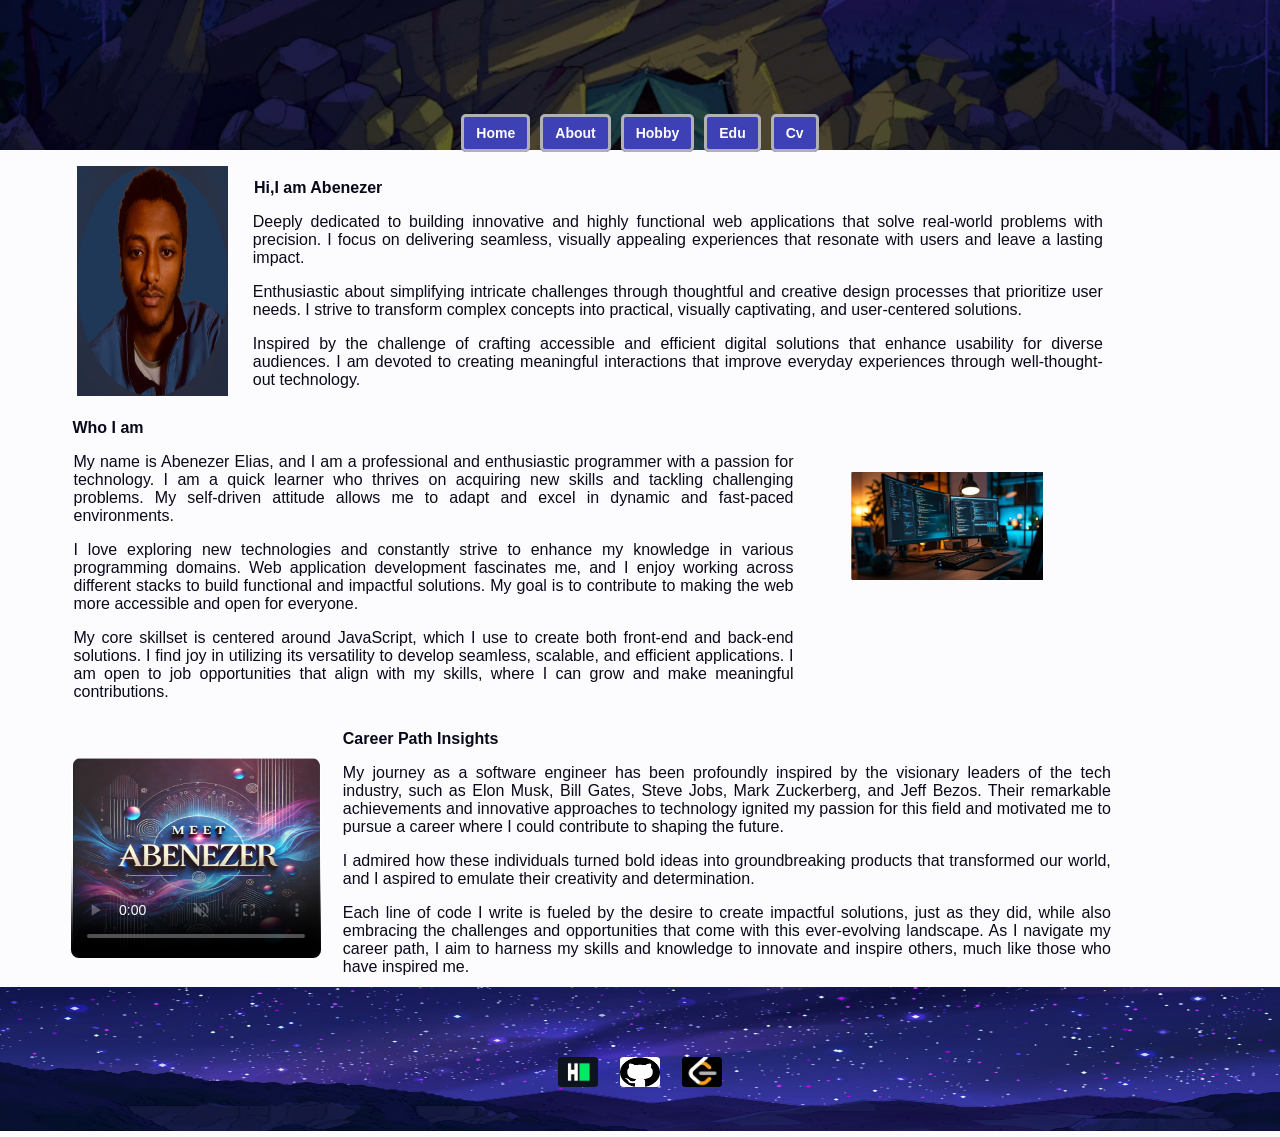
<file: index.html>
<!DOCTYPE html>
<html lang="en">
<head>
    <meta charset="UTF-8">
    <meta name="viewport" content="width=device-width, initial-scale=1.0">
    <title>Home</title>
   <link rel="stylesheet" href="src/css/Home.css">
</head>
<body>
    <header >
        <img class="background" src="src/images/portfolio_image_18.jpg" alt="Header Background" >
        <nav>
            <ul>
                <li><a href="index.html">Home</a></li>
                <li><a href="src/About.html">About</a></li>
                <li><a href="src/Hobby.html">Hobby</a></li>
                <li><a href="src/Education.html">Edu</a></li>
                <li><a href="src/cv.html">Cv</a></li>
            </ul>
        </nav>
        

    </header>
    <main >
        <article class="article1">
            <header>
                <div class="div1">
                    <img class="imgf" src="src/images/portfolio_image1.jpg" width="350" alt="image of myself">
                    
                </div>
             

            </header>
                <div class="tab1">
                    <h2 class="toph2">Hi,I am Abenezer</h2>
               <p class="p1">Deeply dedicated to building innovative and highly functional web applications that solve real-world problems with precision. I focus on delivering seamless, visually appealing experiences that resonate with users and leave a lasting impact.</p>
               <p class="p1">Enthusiastic about simplifying intricate challenges through thoughtful and creative design processes that prioritize user needs. I strive to transform complex concepts into practical, visually captivating, and user-centered solutions.</p>
               <p class="p1">Inspired by the challenge of crafting accessible and efficient digital solutions that enhance usability for diverse audiences. I am devoted to creating meaningful interactions that improve everyday experiences through well-thought-out technology.</p>
            </div>
        </article>
        <div class="div8">
            <div class="div2">
                <figure>
                    <img class="imgmid" src="src/images/portfolio_image2.jpg" width="500" alt="Portfolio Image">
                    <figcaption>We are not here to take part,we are here to takeover</figcaption>
                </figure>
            </div>
                <section class="tab2" >
                    <h2 class="h21">Who I am</h2>
                    <p class="p2">My name is Abenezer Elias, and I am a professional and enthusiastic programmer with a passion for technology. I am a quick learner who thrives on acquiring new skills and tackling challenging problems. My self-driven attitude allows me to adapt and excel in dynamic and fast-paced environments.</p>
                        <p class="p2">I love exploring new technologies and constantly strive to enhance my knowledge in various programming domains. Web application development fascinates me, and I enjoy working across different stacks to build functional and impactful solutions. My goal is to contribute to making the web more accessible and open for everyone.</p>
                            <p class="p2">My core skillset is centered around JavaScript, which I use to create both front-end and back-end solutions. I find joy in utilizing its versatility to develop seamless, scalable, and efficient applications. I am open to job opportunities that align with my skills, where I can grow and make meaningful contributions.</p>
                </section>     
            </div>
        <div class="div3">
            <div class="div4">
               <figure class="div12">
                <video 
                class="video"
                src="src/videos/Stunning_Sunset_Seen_From_The_Sea_Time_lapse_10_Seconds_Video_Nature.mp4" 
                loop 
                muted 
                controls 
                poster="src/images/portfolio_image3.jpg" 
                width="500"
                >
            </video>
            
            
                 <figcaption>Chasing my tech dreams, one line of code at a time</figcaption>
               </figure>

            </div>
            <section class="sec1">
               <h2 class="h22">Career Path Insights</h2>
               <p class="p3">My journey as a software engineer has been profoundly inspired by the visionary leaders of the tech industry, such as Elon Musk, Bill Gates, Steve Jobs, Mark Zuckerberg, and Jeff Bezos. Their remarkable achievements and innovative approaches to technology ignited my passion for this field and motivated me to pursue a career where I could contribute to shaping the future.</p>
               <p class="p3">I admired how these individuals turned bold ideas into groundbreaking products that transformed our world, and I aspired to emulate their creativity and determination.</p>
               <p class="p3"> Each line of code I write is fueled by the desire to create impactful solutions, just as they did, while also embracing the challenges and opportunities that come with this ever-evolving landscape. As I navigate my career path, I aim to harness my skills and knowledge to innovate and inspire others, much like those who have inspired me.</p>
            </section>
        </div>
        
    </main>
    
    <footer >
        <img class="background2" src="src/images/portfolio_image_19.jpg" alt="Footer Background" >
        <div class="social-icons">
            <a href="https://www.hackerrank.com/profile/abenezere2021" target="_blank"> 
                <img src="src/images/Hackerrank_icon_image.jpg" alt="hackerrank icon" class="social-icon" width="35">
            </a>
            <a href="https://github.com/eliasabenezeryahoocom" target="_blank">
                <img src="src/images/github_icon_image.png" alt="github icon" class="social-icon" width="35" >
            </a>
            <a href="https://leetcode.com/u/Abenezer1414/" target="_blank">
                <img src="src/images/leetcode_icon_image.png" alt="leetcode icon" class="social-icon" width="35">
            </a>
            
        </div>
    </footer>
   
    
 
</body>
</html>
</file>
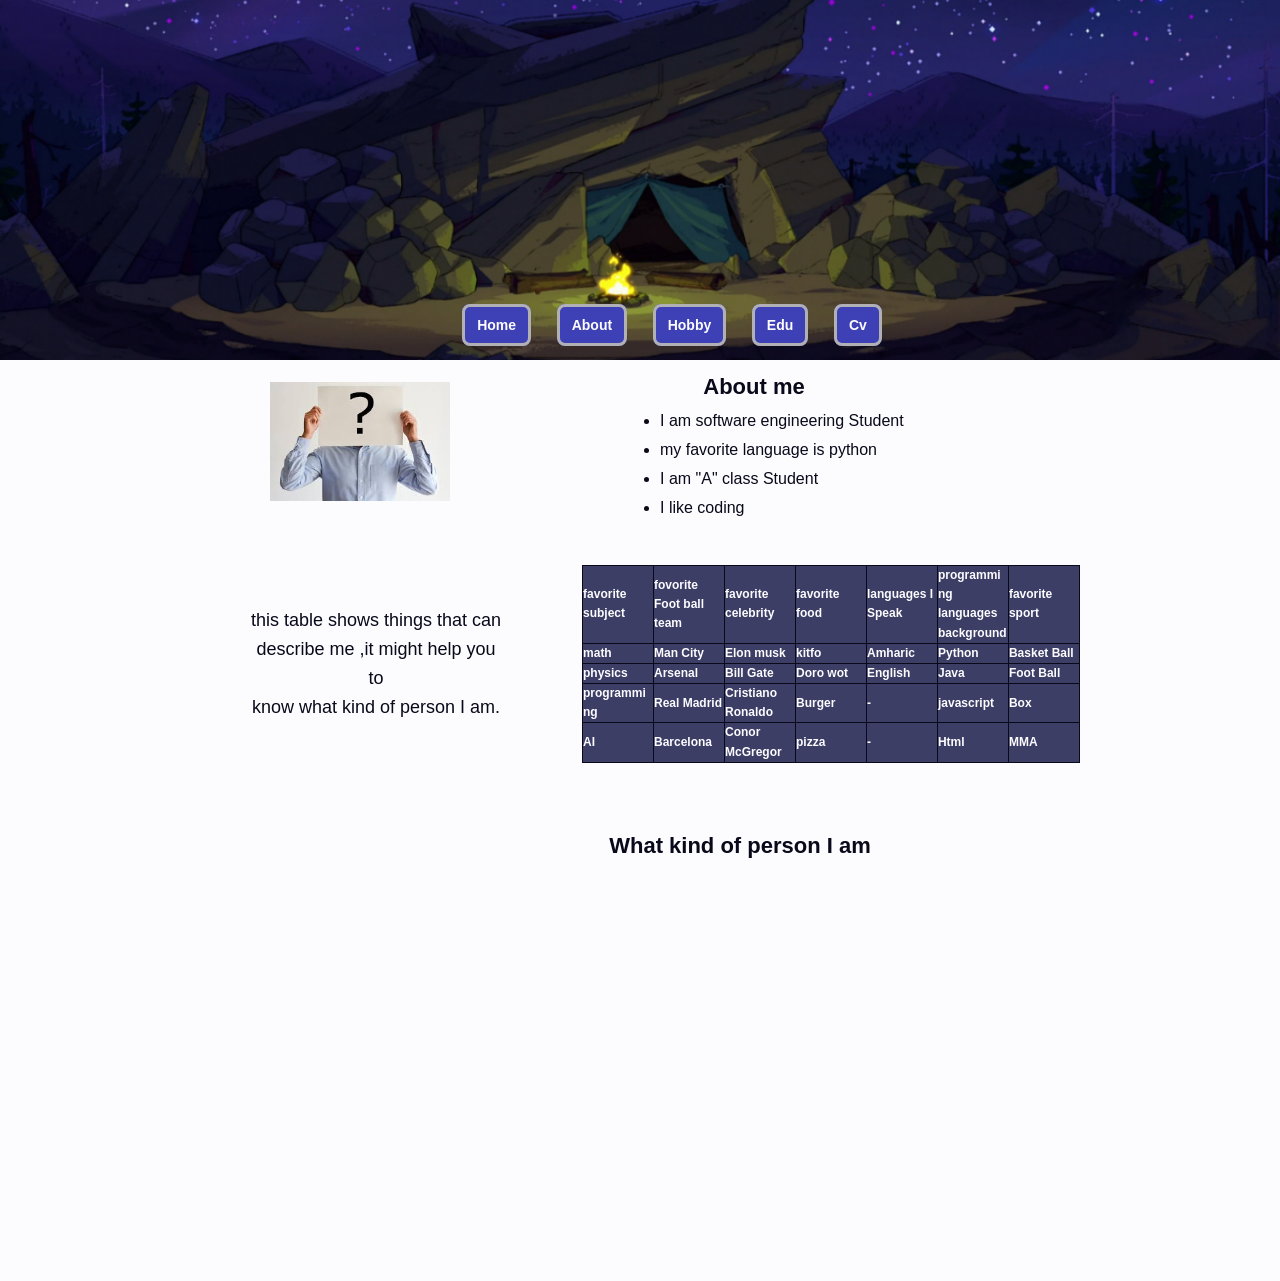
<file: src/About.html>
<!DOCTYPE html>
<html lang="en">
<head>
    <meta charset="UTF-8">
    <meta name="viewport" content="width=device-width, initial-scale=1.0">
    <title>About</title>
    <link rel="stylesheet" href="../src/css/About.css">
</head>
<body>
    <header >
        <img class="background" src="images/portfolio_image_18.jpg" alt="Footer Background" >
        <nav>
            <ul>
                <li><a href="../index.html">Home</a></li>
                <li><a href="About.html">About</a></li>
                <li><a href="Hobby.html">Hobby</a></li>
                <li><a href="Education.html">Edu</a></li>
                <li><a href="cv.html">Cv</a></li>
            </ul>
        </nav>
        

    </header>
    <main>
    <div class="div10">
    <div class="class4">
        <div class="question">
            <img  src="images/portfolio_image_14.jpg" alt="question mark image ">
        </div>
    </div>

    <section class="sec4">
    <h2 class="h2topt">About me</h2>
    <ul class="class5">
        <li>I am software engineering Student</li>
        <li>my favorite language is python </li>
        <li>I am "A" class Student</li>
        <li>I like coding</li>
    </ul>
    </section>
    </div>

    <div class="top">
     <table>
        <tr>
            <th>favorite subject</th>
            <th>fovorite Foot ball team</th>
            <th>favorite celebrity</th>
            <th>favorite food</th>
            <th>languages I Speak</th>
            <th> programming languages background</th>
            <th>favorite sport</th>
        </tr>
        <tr>
            <th>math</th>
            <th>Man City</th>
            <th>Elon musk</th>
            <th>kitfo</th>
            <th>Amharic</th>
            <th>Python</th>
            <th>Basket Ball</th>
        </tr>
        <tr>
            <th>physics</th>
            <th>Arsenal</th>
            <th>Bill Gate</th>
            <th>Doro wot</th>
            <th>English</th>
            <th>Java</th>
            <th>Foot Ball</th>
        </tr>
        <tr>
            <th>programming</th>
            <th>Real Madrid</th>
            <th>Cristiano Ronaldo</th>
            <th>Burger</th>
            <th>-</th>
            <th>javascript</th>
            <th>Box</th>
        </tr>
        <tr>
            <th>AI</th>
            <th>Barcelona</th>
            <th>Conor McGregor</th>
            <th>pizza</th>
            <th>-</th>
            <th>Html</th>
            <th>MMA</th>
        </tr>
     </table>
     <aside>
        <P>this table shows things that can</P>
        <p>describe me ,it might help you to </p>
        <p>know what kind of person I am.</p>
     </aside>
    </div>

    <div class="divbot">
       <div>
        <audio src="audios/audio1.mp3" muted controls loop></audio>
    
        </div>

        <section class="class7">
            <h2 class="h2">What kind of person I am</h2>
            <ol class="class6">
                <li>Hardworking</li>
                <li>loves Science</li>
                <li>filled with unlimited potential at any realm</li>
                <li>motivated</li>
            </ol>
        </section>
    </div>
    </main>
   
    <footer >
        <img class="background2" src="images/portfolio_image_19.jpg" alt="Footer Background" >
        <div class="social-icons">
            <a href="https://www.hackerrank.com/profile/abenezere2021" target="_blank"> 
                <img src="images/Hackerrank_icon_image.jpg" alt="hackerrank icon" class="social-icon" width="35">
            </a>
            <a href="https://github.com/eliasabenezeryahoocom" target="_blank">
                <img src="images/github_icon_image.png" alt="github icon" class="social-icon" width="35" >
            </a>
            <a href="https://leetcode.com/u/Abenezer1414/" target="_blank">
                <img src="images/leetcode_icon_image.png" alt="leetcode icon" class="social-icon" width="35">
            </a>
            
        </div>
    </footer>
    <script src="./JavaScript/about.js"></script>
 
</body>
</html>
</file>
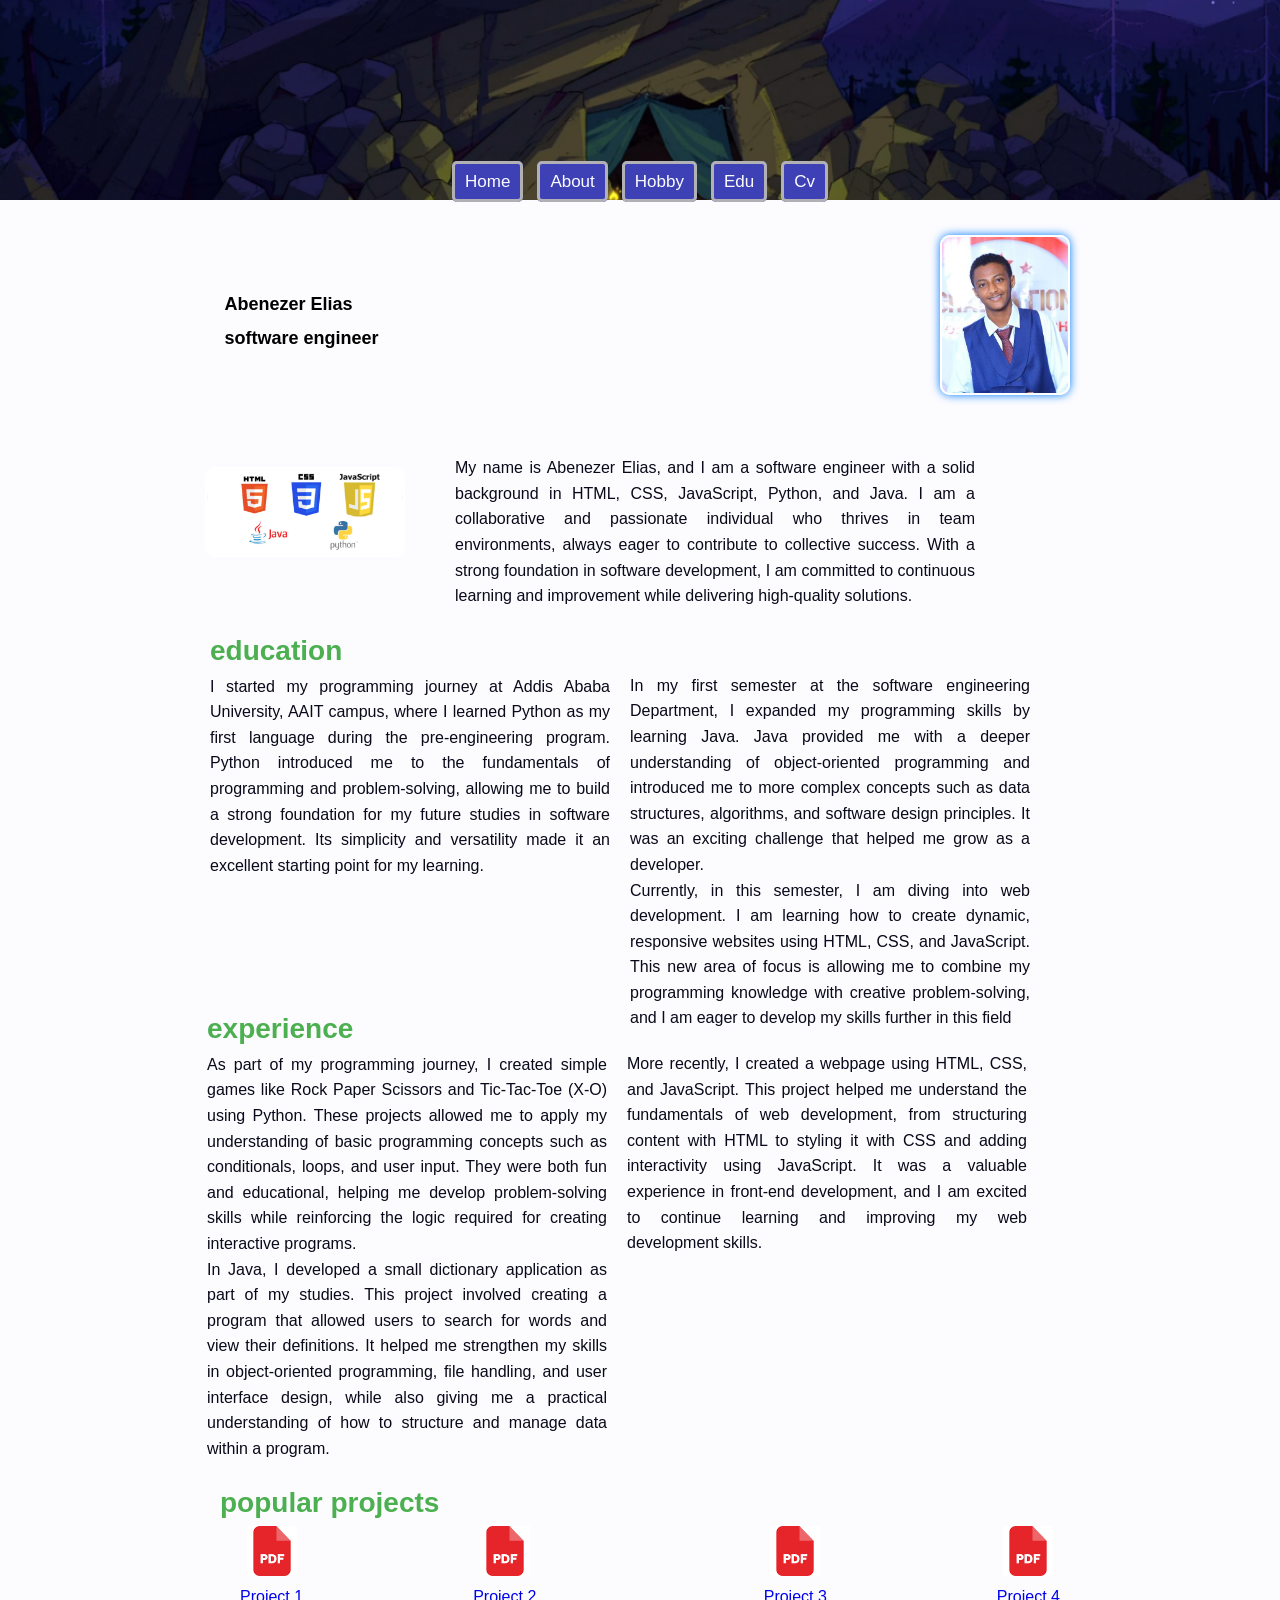
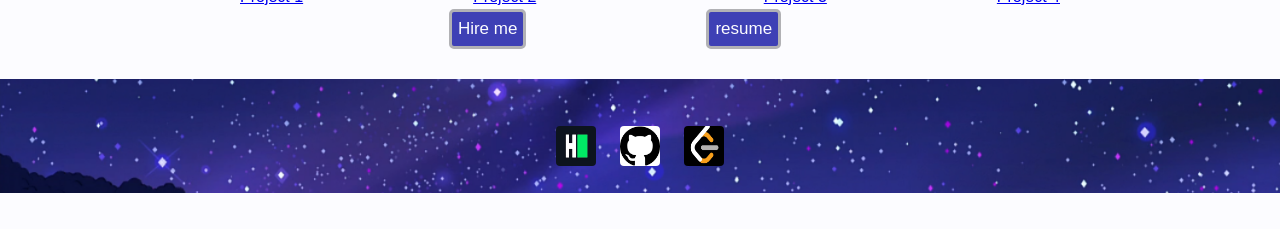
<file: src/cv.html>
<!DOCTYPE html>
<html lang="en">
<head>
    <meta charset="UTF-8">
    <meta name="viewport" content="width=device-width, initial-scale=1.0">
    <title>CV</title>
    <link rel="stylesheet" href="../src/css/Cv.css">
</head>
<body>
    <header >
        <img class="background" src="images/portfolio_image_18.jpg" alt="Header Background" >
        <nav>
            <ul>
                <li><a href="../index.html">Home</a></li>
                <li><a href="About.html">About</a></li>
                <li><a href="Hobby.html">Hobby</a></li>
                <li><a href="Education.html">Edu</a></li>
                <li><a href="cv.html">Cv</a></li>
            </ul>
        </nav>
        

    </header>
    <main>
        <article class="class3">
            <header id="name">
                <h1 class="htop">Abenezer Elias</h1>
                <h2 class="htop">software engineer</h2>
            </header>
            <figure>
                <img class="imgtop2" src="images/portfolio_image13.jpeg" alt="cv image">
                <figcaption> </figcaption>
            </figure>
        </article>
        <div class="class4">
            <figure>
                <img class="imgtop" src="images/portfolio_image16.jpg" alt="images of programming languages" width="500">
                <figcaption> </figcaption>
            </figure>
            <p class="p5">My name is Abenezer Elias, and I am a software engineer with a solid background in HTML, CSS, JavaScript, Python, and Java. I am a collaborative and passionate individual who thrives in team environments, always eager to contribute to collective success. With a strong foundation in software development, I am committed to continuous learning and improvement while delivering high-quality solutions.</p>
        </div>

        <section class="class5">
            <div>
            <h1 class="header1ryth">education</h1>
            <p id="p1"> I started my programming journey at Addis Ababa University, AAIT campus, where I learned Python as my first language during the pre-engineering program. Python introduced me to the fundamentals of programming and problem-solving, allowing me to build a strong foundation for my future studies in software development. Its simplicity and versatility made it an excellent starting point for my learning.</p>
            </div>
            <div class="div10">
            <p id="p2">In my first semester at the software engineering Department, I expanded my programming skills by learning Java. Java provided me with a deeper understanding of object-oriented programming and introduced me to more complex concepts such as data structures, algorithms, and software design principles. It was an exciting challenge that helped me grow as a developer.</p>
            <p id="p3">Currently, in this semester, I am diving into web development. I am learning how to create dynamic, responsive websites using HTML, CSS, and JavaScript. This new area of focus is allowing me to combine my programming knowledge with creative problem-solving, and I am eager to develop my skills further in this field</p>
            </div>
        </section>

        <section class="class6">
            <div class="div11">
            <h1 class="header1 " >experience</h1>
            <p id="p4"> As part of my programming journey, I created simple games like Rock Paper Scissors and Tic-Tac-Toe (X-O) using Python. These projects allowed me to apply my understanding of basic programming concepts such as conditionals, loops, and user input. They were both fun and educational, helping me develop problem-solving skills while reinforcing the logic required for creating interactive programs.</p>
            <p id="p5">In Java, I developed a small dictionary application as part of my studies. This project involved creating a program that allowed users to search for words and view their definitions. It helped me strengthen my skills in object-oriented programming, file handling, and user interface design, while also giving me a practical understanding of how to structure and manage data within a program.</p>
            </div>
            <div>
            <p id="p6">More recently, I created a webpage using HTML, CSS, and JavaScript. This project helped me understand the fundamentals of web development, from structuring content with HTML to styling it with CSS and adding interactivity using JavaScript. It was a valuable experience in front-end development, and I am excited to continue learning and improving my web development skills.</p>
            </div>
        </section>

        <section  >
            <h1 >popular projects</h1>
    
            <div class="divsec">
            <div class="flex1 flex3">
                
            <div>
                <a href="https://github.com/eliasabenezeryahoocom/Assessment1_Abenezer_Elias_Section4" target="_blank">
                    <img src="images/portfolio_image_15.jpg" alt="PDF File" style="width: 50px; ">
                    <p class="p0">Project 1</p>
                </a>
            </div>
            <div>
                <a href="https://github.com/eliasabenezeryahoocom/DSA-assignment-1" target="_blank">
                    <img src="images/portfolio_image_15.jpg" alt="PDF File" style="width: 50px;">
                    <p class="p0">Project 2</p>
                </a>      
            </div>
        </div>
        <div class="flex1 flex2">
            <div>
                <a href="https://github.com/eliasabenezeryahoocom/DSA-assignment-2" target="_blank">
                    <img src="images/portfolio_image_15.jpg" alt="PDF File" style="width: 50px;">
                    <p class="p0">Project 3</p>
                </a>
            </div>
            <div>
                <a href="https://github.com/eliasabenezeryahoocom/exam" target="_blank">
                    <img src="images/portfolio_image_15.jpg" alt="PDF File" style="width: 50px;">
                    <p class="p0">Project 4</p>
                </a>    
            </div>
        </div>
        </div>
        <div>
            <div class="flex1", id="flex3" >
                <a href="https://www.hackerrank.com/profile/abenezere2021" class="button" >Hire me</a>
                <a href="https://www.hackerrank.com/profile/abenezere2021" class="button" >resume</a>
            </div>
        </div>
            
        </section>

    </main>
  
    <footer >
        <img class="background2" src="images/portfolio_image_19.jpg" alt="Footer Background" >
        <div class="social-icons">
            <a href="https://www.hackerrank.com/profile/abenezere2021" target="_blank"> 
                <img src="images/Hackerrank_icon_image.jpg" alt="hackerrank icon" class="social-icon" width="50">
            </a>
            <a href="https://github.com/eliasabenezeryahoocom" target="_blank">
                <img src="images/github_icon_image.png" alt="github icon" class="social-icon" width="40" >
            </a>
            <a href="https://leetcode.com/u/Abenezer1414/" target="_blank">
                <img src="images/leetcode_icon_image.png" alt="leetcode icon" class="social-icon" width="40">
            </a>
            
        </div>
    </footer>
</body>
</html>
</file>
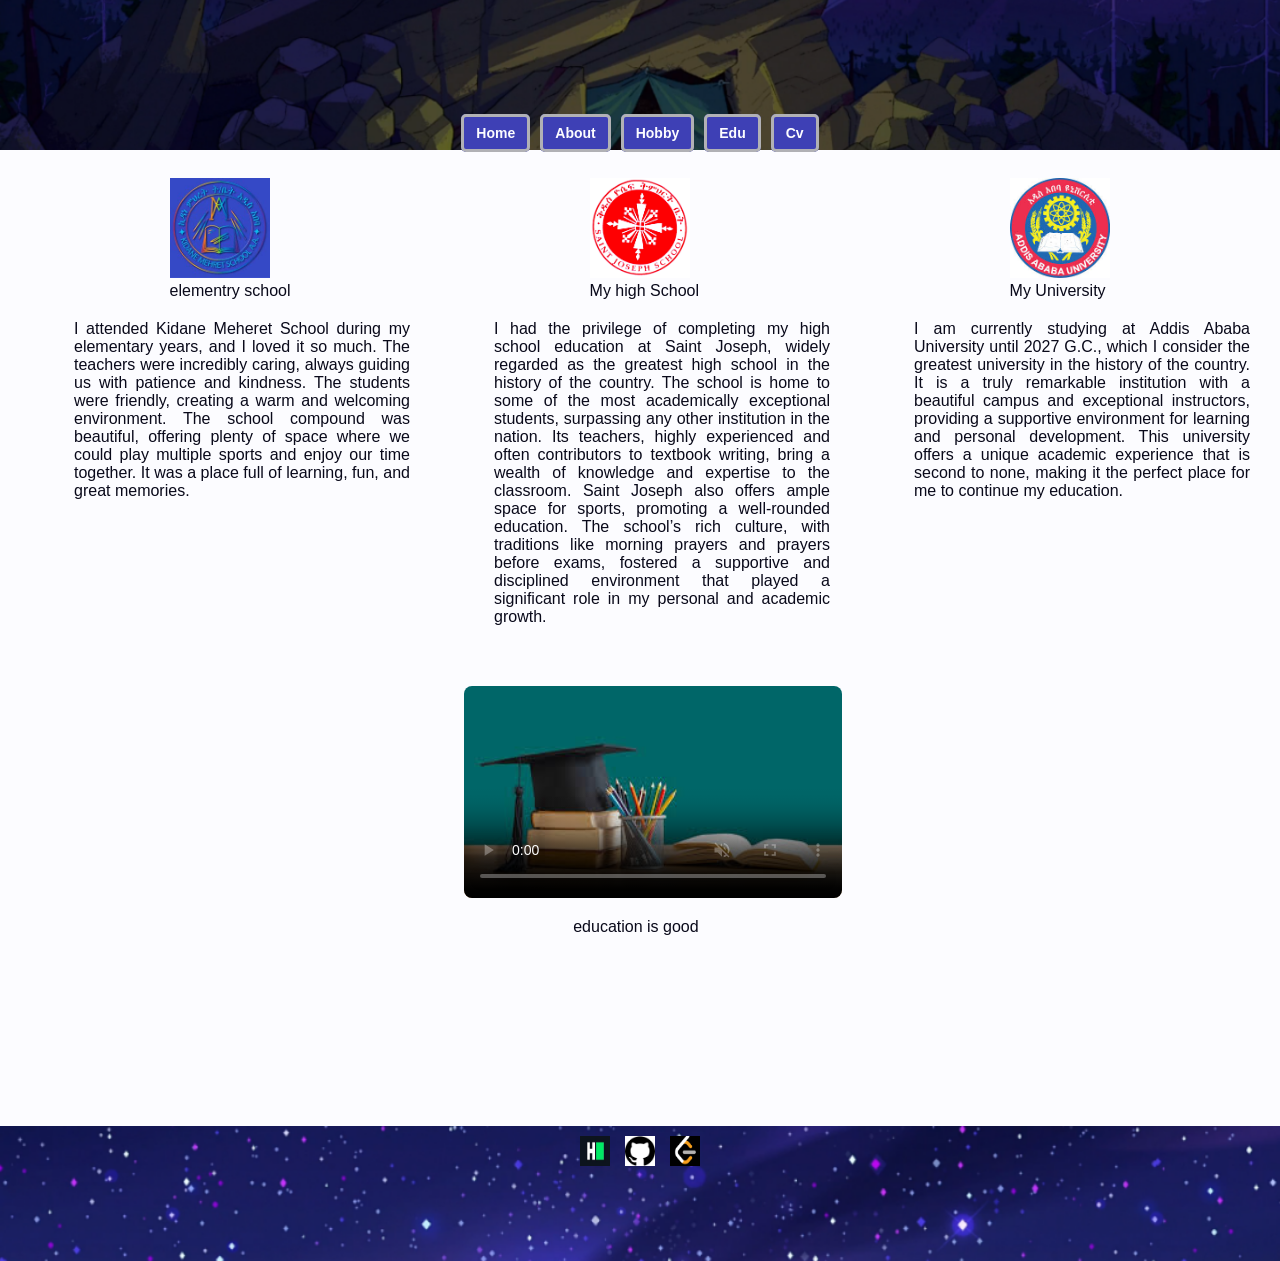
<file: src/Education.html>
<!DOCTYPE html>
<html lang="en">
<head>
    <meta charset="UTF-8">
    <meta name="viewport" content="width=device-width, initial-scale=1.0">
    <title>education</title>
    <link rel="stylesheet" href="../src/css/Education.css">
</head>
<body>
    <header >
        <img class="background" src="images/portfolio_image_18.jpg" alt="Footer Background" >
        <nav>
            <ul>
                <li><a href="../index.html">Home</a></li>
                <li><a href="About.html">About</a></li>
                <li><a href="Hobby.html">Hobby</a></li>
                <li><a href="Education.html">Edu</a></li>
                <li><a href="cv.html">Cv</a></li>
            </ul>
        </nav>
        

    </header>
    <main>
    <div class="class14">
    <div class="class2">
     <figure class="fig2">
        <img class="img"  src="images/portfolio_image_10.jpg" alt="elementry school image" width="100">
        <figcaption>elementry school</figcaption>
     </figure>
      <p class="p1">I attended Kidane Meheret School during my elementary years, and I loved it so much. The teachers were incredibly caring, always guiding us with patience and kindness. The students were friendly, creating a warm and welcoming environment. The school compound was beautiful, offering plenty of space where we could play multiple sports and enjoy our time together. It was a place full of learning, fun, and great memories.</p>
    </div>
    
    <div class="class2">
        <figure class="fig2 fig3">
           <img class="img" src="images/portfolio_image_11.jpg" alt="MY high School image" width="100">
           <figcaption> My high School</figcaption>
        </figure>
         <p class="p1 p2">I had the privilege of completing my high school education at Saint Joseph, widely regarded as the greatest high school in the history of the country. The school is home to some of the most academically exceptional students, surpassing any other institution in the nation. Its teachers, highly experienced and often contributors to textbook writing, bring a wealth of knowledge and expertise to the classroom. Saint Joseph also offers ample space for sports, promoting a well-rounded education. The school’s rich culture, with traditions like morning prayers and prayers before exams, fostered a supportive and disciplined environment that played a significant role in my personal and academic growth.</p>
    </div>
    
    <div class="class2">
        <figure class="fig2">
           <img class="img" src="images/portfolio_image_12.jpg" alt="my University image" width="100">
           <figcaption>My University</figcaption>
        </figure>
         <p class="p1" ,class="p3">I am currently studying at Addis Ababa University until 2027 G.C., which I consider the greatest university in the history of the country. It is a truly remarkable institution with a beautiful campus and exceptional instructors, providing a supportive environment for learning and personal development. This university offers a unique academic experience that is second to none, making it the perfect place for me to continue my education.</p>
    </div>

    </div>
    <div class="divid">
        <video 
        class="video"
        src="videos/Stunning_Sunset_Seen_From_The_Sea_Time_lapse_10_Seconds_Video_Nature.mp4" 
        loop 
        muted 
        controls 
        poster="images/portfolio_image_20.jpg" 
        width="50"
        >
    </video>
    <p class="bottom_p">education is good</p>
    </div>

    </main>
  
    <footer >
        <img class="background2" src="images/portfolio_image_19.jpg" alt="Footer Background" >
        <div class="social-icons">
            <a href="https://www.hackerrank.com/profile/abenezere2021" target="_blank"> 
                <img src="images/Hackerrank_icon_image.jpg" alt="hackerrank icon" class="social-icon" width="35">
            </a>
            <a href="https://github.com/eliasabenezeryahoocom" target="_blank">
                <img src="images/github_icon_image.png" alt="github icon" class="social-icon" width="35" >
            </a>
            <a href="https://leetcode.com/u/Abenezer1414/" target="_blank">
                <img src="images/leetcode_icon_image.png" alt="leetcode icon" class="social-icon" width="35">
            </a>
            
        </div>
    </footer>
      
    
</body>
</html>
</file>
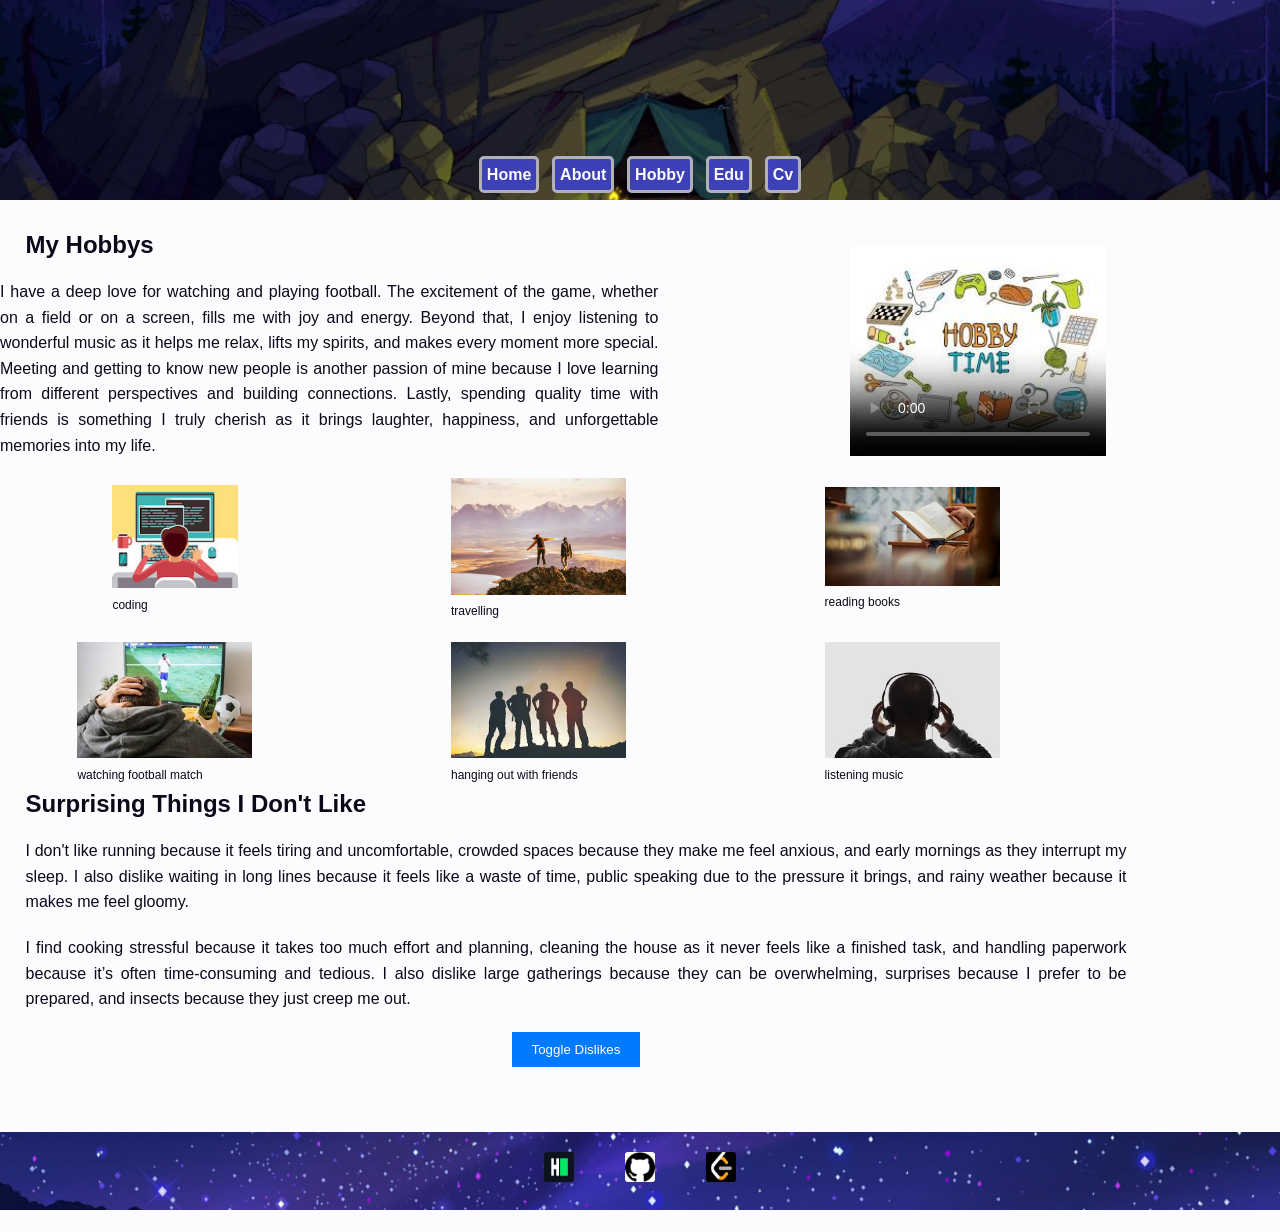
<file: src/Hobby.html>
<!DOCTYPE html>
<html lang="en">
<head>
    <meta charset="UTF-8">
    <meta name="viewport" content="width=device-width, initial-scale=1.0">
    <title>Hobby</title>
    <link rel="stylesheet" href="../src/css/Hobby.css">
</head>
<body>
    <header >
        <img class="background" src="images/portfolio_image_18.jpg" alt="Footer Background" >
        <nav>
            <ul>
                <li><a href="../index.html">Home</a></li>
                <li><a href="About.html">About</a></li>
                <li><a href="Hobby.html">Hobby</a></li>
                <li><a href="Education.html">Edu</a></li>
                <li><a href="cv.html">Cv</a></li>
            </ul>
        </nav>
        

    </header>
    <main>
        <div class="divtop">
            <div class="video">
               <div>
                 <video src="videos/Stunning_Sunset_Seen_From_The_Sea_Time_lapse_10_Seconds_Video_Nature.mp4"  loop muted controls poster="images/portfolio_image_17.jpg" width="400"> </video>

               </div>

            </div>
            <section class="stop">
               <h2>My Hobbys</h2>
               <p class="stop1">
                I have a deep love for watching and playing football. The excitement of the game, whether on a field or on a screen, fills me with joy and energy. Beyond that, I enjoy listening to wonderful music as it helps me relax, lifts my spirits, and makes every moment more special. Meeting and getting to know new people is another passion of mine because I love learning from different perspectives and building connections. Lastly, spending quality time with friends is something I truly cherish as it brings laughter, happiness, and unforgettable memories into my life.
               </p>
            </section>
        </div>
        <div class="container">
            <div class="class1">
                <figure class="fig">
                    <img src="images/portfolio_image_4.jpg" alt="coding image" width="350">
                    <figcaption>coding</figcaption>
                </figure>
            </div>
        
            <div class="class1">
                <figure class="fig">
                    <img src="images/portfolio_image_5.jpg" alt="travelling" width="350">
                    <figcaption>travelling</figcaption>
                </figure>
            </div>
        
            <div class="class1">
                <figure class="fig">
                    <img src="images/portfolio_image_6.jpg" alt="reading books" width="350">
                    <figcaption>reading books</figcaption>
                </figure>
            </div>
        
            <div class="class1">
                <figure class="fig">
                    <img src="images/portfolio_image_7.jpg" alt="watching football match" width="350">
                    <figcaption>watching football match</figcaption>
                </figure>
            </div>
        
            <div class="class1">
                <figure class="fig">
                    <img src="images/portfolio_image_8.jpg" alt="hanging out with friends" width="350">
                    <figcaption>hanging out with friends</figcaption>
                </figure>
            </div>
        
            <div class="class1">
                <figure class="fig">
                    <img src="images/portfolio_image_9.jpg" alt="listening music" width="350">
                    <figcaption>listening music</figcaption>
                </figure>
            </div>
        </div>
        
                      
        <div>
            <section >
               <h2 class="both2">Surprising Things I Don't Like</h2>
               <div class="pbot2">
               <p>I don't like running because it feels tiring and uncomfortable, crowded spaces because they make me feel anxious, and early mornings as they interrupt my sleep. I also dislike waiting in long lines because it feels like a waste of time, public speaking due to the pressure it brings, and rainy weather because it makes me feel gloomy.</p>
               <p>I find cooking stressful because it takes too much effort and planning, cleaning the house as it never feels like a finished task, and handling paperwork because it’s often time-consuming and tedious. I also dislike large gatherings because they can be overwhelming, surprises because I prefer to be prepared, and insects because they just creep me out.</p>
               </div>
            </section>
        </div>
    </main>
    <footer >
        <img class="background2" src="images/portfolio_image_19.jpg" alt="Footer Background" >
        <div class="social-icons">
            <a href="https://www.hackerrank.com/profile/abenezere2021" target="_blank"> 
                <img src="images/Hackerrank_icon_image.jpg" alt="hackerrank icon" class="social-icon" width="35">
            </a>
            <a href="https://github.com/eliasabenezeryahoocom" target="_blank">
                <img src="images/github_icon_image.png" alt="github icon" class="social-icon" width="35" >
            </a>
            <a href="https://leetcode.com/u/Abenezer1414/" target="_blank">
                <img src="images/leetcode_icon_image.png" alt="leetcode icon" class="social-icon" width="35">
            </a>
            
        </div>
    </footer>
    <script src="./JavaScript/hobby.js"></script>
</body>
</html>
</file>
<file: src/css/Home.css>
html {
  width: 100%;
  font-family: Arial, sans-serif;
  overflow-x: hidden;
}
body {
  width: 100%;
  background-color: #fcfcff;
  color: #09091a;
  overflow-x: hidden; /* Prevent horizontal scrolling */
  padding: 0; /* Remove padding to ensure full width */
  width: 100%;
  margin: 0; /* Remove any default margin */
}
main {
  padding: 0% 0%;
  width: 70%;
}
nav ul {
  list-style: none;
  display: flex;
  justify-content: center; /* Align links in a row */
  gap: 10px;
  margin-bottom: -2vh;
  position: relative;
  bottom: 42px;
  right: 20px;
}

nav ul li a {
  text-decoration: none;
  padding: 8px 12px;
  color: #fcfcff;
  font-weight: bold;
  font-size: 14px;
  border: 3px solid #b1b1b5;
  background-color: #3e40b5;
  border-radius: 5px;
  /* position: relative;
    bottom: 45px;
    right: 5.5vw; */
}

nav ul li a:hover {
  background-color: #4d4dd0;
}
p {
  width: 80vw;
  text-align: justify;
  margin-left: 8vw;
}
h2 {
  margin-left: 8vw;
}

header img.background {
  width: 100%;
  height: 150px;
  object-fit: cover;
  display: block; /* Ensure no gaps around the image */
}
video {
  display: block;
  width: 100%; /* Fit video to phone width */
  height: 200px;
  border-radius: 8px;
}
.imgmid {
  width: 60vw;
  margin-left: 10vw;
}
figcaption {
  display: h;
}
.imgf {
  width: 50vw;
  margin-left: 25vw;
}
.div3 figure .video {
  width: 60vw; /* Keep the video size */
  height: 40vw;
  object-fit: fill; /* Ensures the poster image scales to fit the video */
  margin-left: 10vw;
}

.div3 figure figcaption,
figcaption {
  display: none;
}

footer img.background2 {
  width: 100%;
  height: 150px;
  object-fit: fill;
  display: block; /* Ensure no gaps around the image */
  position: relative;
  top: 40px;
  margin-top: -5vh;
}

footer .social-icons a img {
  width: 40px; /* Smaller size for phones */
  height: 30px;
  border-radius: 10%;
  transition: 0.3s ease;
  /* position: relative;
    bottom: 10vh; */
}
footer .social-icons {
  display: flex;
  justify-content: center;
  gap: 22px;
  position: relative;
  bottom: 40px;
}
footer .social-icons img:hover {
  transform: scale(1.5);
  box-shadow: 0 0 10px #007bff;
}

/* Media Query for Desktop View */
@media (min-width: 1025px) {
  * {
    box-sizing: border-box;
  }
  body {
    overflow-y: hidden;
  }

  .article1 {
    display: flex;
    position: relative;
    right: 20vw;
    gap: 0%;
  }
  h2 {
    font-size: 16px;
    padding-bottom: 0px;
  }

  .div8 {
    display: grid;
    grid-template-columns: 1fr 1fr; /* Create a 1x2 grid */
    grid-auto-flow: dense; /* Allows manual control of order */
    gap: 20px; /* Adds space between items */
    position: relative;
    right: 70px;
  }

  section {
    grid-column: 1; /* Force the section to appear in the second column */
  }

  .div2 {
    grid-column: 2; /* Force the image div to appear in the first column */
  }

  .imgmid {
    max-width: 500%;
    height: auto; /* Keep image responsive */
  }

  .div3 {
    display: flex;
    position: relative;
    right: 8vw;
    gap: 1vw;
    width: 1000px;
  }

  .imgmid {
    width: 20vw;
    margin-left: 3vw;
    margin-top: 4vw;
  }
  p {
    width: 60vw;
  }
  .p1 {
    position: relative;

    right: 60%;
    width: 260%;
    padding-right: 2vw;
    padding-left: 10vw;
    margin-right: 2%;
  }
  .p2 {
    width: 720px;
    position: relative;
    left: 5%;
    height: auto;
  }
  .p3 {
    position: relative;
    right: 10vw;
    /* width: 630px */
  }
  .sec1 {
    width: 500px;
  }

  .imgf {
    width: 190px;
    height: 230px;
    margin-left: 25vw;
    position: relative;
    padding-left: 1vw;
    padding-right: 2vw;
    top: 0vh;
  }

  .div3 figure .video {
    width: 250px; /* Keep the video size */
    height: 200px;
    object-fit: fill; /* Ensures the poster image scales to fit the video */
    position: relative;
    left: 5px;
    top: 25px;
  }
  .h22 {
    position: relative;
    right: 10vw;
  }
  .h21 {
    position: relative;
    left: 40px;
  }
  .toph2 {
    display: flex;
    position: static;
    right: 0vw;
    margin-left: 0;
  }
}

@media (min-width: 768px) and (max-width: 1024px) and (orientation: portrait) {
  p {
    width: 80vw;
    text-align: justify;
    margin-left: 8vw;
  }
  h2 {
    margin-left: 35vw;
  }

  header img.background {
    width: 100%;
    height: 150px;
    object-fit: cover;
    display: block; /* Ensure no gaps around the image */
  }
  video {
    display: block;
    width: 100%; /* Fit video to phone width */
    height: 200px;
    border-radius: 8px;
  }
  .imgmid {
    width: 60vw;
    margin-left: 10vw;
  }
  figcaption {
    display: h;
  }
  .imgf {
    width: 50vw;
    margin-left: 25vw;
  }
  .div3 figure .video {
    width: 60vw; /* Keep the video size */
    height: 40vw;
    object-fit: fill; /* Ensures the poster image scales to fit the video */
    margin-left: 10vw;
  }

  .div3 figure figcaption,
  figcaption {
    display: none;
  }

  .tab1 {
    display: grid;
    grid-template-columns: 1fr 1fr 1fr; /* 1x3 grid */
    gap: 2vw; /* Adds space between the columns */
    margin-left: 1vw;
  }

  .tab1 > h2 {
    grid-column: span 3; /* Make the heading span across all 3 columns */
  }

  .p1 {
    grid-column: span 1; /* Each paragraph will take one column */
  }

  /* .tab1{
        display: flex;
        width:50% ; */
  .tab2 {
    display: grid;
    grid-template-columns: 1fr 1fr 1fr; /* Create a 1x3 grid */
    gap: 3vw; /* Adds space between the columns */
    margin-left: 15px;
  }

  .tab2 > h2 {
    grid-column: span 3; /* Make the heading span across all 3 columns */
  }

  .tab2 .p2 {
    grid-column: span 1; /* Each paragraph takes one column */
  }

  .sec1 {
    display: grid;
    grid-template-columns: 1fr 1fr 1fr; /* Create a 1x3 grid */
    gap: 1vw; /* Adds space between the columns */
    margin-right: 5px;
    margin-left: 0vw;
    padding-bottom: 20px;
  }

  .sec1 > h2 {
    grid-column: span 3; /* Make the heading span across all 3 columns */
  }

  .sec1 .p3 {
    grid-column: span 1; /* Each paragraph takes one column */
  }

  .p1 {
    /* position: relative; */

    /* right: 60%; */
    width: 29vw;
    margin-left: 1vw;
    word-wrap: break-word;
    margin-top: -30px;
    /* padding-right: 2vw;
        padding-left: 10vw;
        margin-right: 2%; */
  }
  .p2 {
    width: 29vw;
    position: relative;
    /* left: 5%; */
    margin-top: -30px;
    height: auto;
    margin-left: 0px;
    margin-left: 0px;
  }
  .p3 {
    width: 29vw;
    margin-left: 15px;
    margin-top: -30px;
    /* position: relative;
        right: 10vw; */
    /* width: 630px */
  }
}
@media (width: 1024px) {
  p {
    width: 80vw;
    text-align: justify;
    margin-left: 8vw;
  }
  h2 {
    margin-left: 35vw;
  }

  header img.background {
    width: 100%;
    height: 150px;
    object-fit: cover;
    display: block; /* Ensure no gaps around the image */
  }
  video {
    display: block;
    width: 100%; /* Fit video to phone width */
    height: 200px;
    border-radius: 8px;
  }
  .imgmid {
    width: 60vw;
    margin-left: 10vw;
  }
  figcaption {
    display: h;
  }
  .imgf {
    width: 50vw;
    margin-left: 25vw;
  }
  .div3 figure .video {
    width: 60vw; /* Keep the video size */
    height: 40vw;
    object-fit: fill; /* Ensures the poster image scales to fit the video */
    margin-left: 10vw;
  }

  .div3 figure figcaption,
  figcaption {
    display: none;
  }

  .tab1 {
    display: grid;
    grid-template-columns: 1fr 1fr 1fr; /* 1x3 grid */
    gap: 2vw; /* Adds space between the columns */
    margin-left: 1vw;
  }

  .tab1 > h2 {
    grid-column: span 3; /* Make the heading span across all 3 columns */
  }

  .p1 {
    grid-column: span 1; /* Each paragraph will take one column */
  }

  /* .tab1{
    display: flex;
    width:50% ; */
  .tab2 {
    display: grid;
    grid-template-columns: 1fr 1fr 1fr; /* Create a 1x3 grid */
    gap: 3vw; /* Adds space between the columns */
    margin-left: 15px;
  }

  .tab2 > h2 {
    grid-column: span 3; /* Make the heading span across all 3 columns */
  }

  .tab2 .p2 {
    grid-column: span 1; /* Each paragraph takes one column */
  }

  .sec1 {
    display: grid;
    grid-template-columns: 1fr 1fr 1fr; /* Create a 1x3 grid */
    gap: 1vw; /* Adds space between the columns */
    margin-right: 5px;
    margin-left: 0vw;
    padding-bottom: 20px;
  }

  .sec1 > h2 {
    grid-column: span 3; /* Make the heading span across all 3 columns */
  }

  .sec1 .p3 {
    grid-column: span 1; /* Each paragraph takes one column */
  }

  .p1 {
    /* position: relative; */

    /* right: 60%; */
    width: 29vw;
    margin-left: 1vw;
    word-wrap: break-word;
    margin-top: -30px;
    /* padding-right: 2vw;
    padding-left: 10vw;
    margin-right: 2%; */
  }
  .p2 {
    width: 29vw;
    position: relative;
    /* left: 5%; */
    margin-top: -30px;
    height: auto;
    margin-left: 0px;
    margin-left: 0px;
  }
  .p3 {
    width: 29vw;
    margin-left: 15px;
    margin-top: -30px;
    /* position: relative;
    right: 10vw; */
    /* width: 630px */
  }
}

@media (max-width: 932px) and (orientation: landscape) {
  /* Styles for phones in landscape mode */

  .p1,
  .p2 {
    width: 67vw;
  }
  .div3 {
    width: 20vw;
  }
  .div4 figure {
    width: 1vw;
    position: relative;
    right: 10vw;
  }
  video {
    width: 10vw;
  }
  .video {
    width: 30vw; /* Explicitly set the width */
    height: 50vh; /* Maintain aspect ratio */
    max-width: 30vw; /* Optional: Make it responsive */
    max-height: 50vh;
    position: relative;
    top: 10vw;
    right: 4vw;
  }

  div12 {
    width: 20vw;
  }

  .div3 {
    width: 20vw;
    position: relative;
    left: 47vw;
    bottom: 10vh;
  }

  p2 {
    position: relative;
    right: 20vw;
    width: 58vw;
  }
  .p3 {
    width: 53vw;
    position: relative;
    right: 6.75vw;
  }

  .div1 {
    width: 10w;
  }
  .imgf {
    width: 20vw;
    margin-left: 50px;
    position: relative;
    left: 1vw;
    top: 18vh;
  }

  .imgmid {
    width: 150px;
    margin-left: 50px;
    position: relative;
    left: 13vw;
    top: 10vh;
  }
  .article1 {
    display: flex;
    flex-direction: row-reverse;
    gap: 0px;
    position: relative;
    left: 27vw;
    bottom: 5vw;
  }
  .div8 {
    display: flex;
    flex-direction: row;
    gap: 2vw;
    position: relative;
    right: 20vw;
    bottom: 5vw;
  }
  figcaption {
    display: none;
  }
  .div3 {
    display: flex;
    flex-direction: row-reverse;
    gap: 4vw;
    position: relative;
    left: 58.5vw;
  }
}
</file>
<file: src/css/About.css>
/* General Reset */
* {
  margin: 0;
  padding: 0;
  box-sizing: border-box;
  font-family: Arial, sans-serif;
}

/* Prevent Horizontal Scrolling */
html,
body {
  overflow-x: hidden; /* Prevent horizontal scrolling */
  width: 100vw; /* Set to viewport width */
  height: 100%; /* Ensure height is 100% */
  position: relative; /* Prevent absolute positioning from causing overflow */
}

/* Body Styling */
body {
  background-color: #FCFCFF;
  color:  #09091A;
  line-height: 1.6;
  padding-right: 0px;
  width: 100%;
  max-width: 100%;
}

/* Unordered and Ordered List Styling */
ul,
ol {
  padding-left: 5vw;
  text-align: left;
}

li {
  font-size: 16px;
  margin: 1vw 0;
}

/* Header and Navigation */
header {
  position: relative;
  text-align: center;
}

header img.background {
  width: 100%;
  height: auto;
  object-fit: cover;
}

nav {
  position: absolute; /* Position navigation links at the bottom of the header */
  bottom: 2vh;
  width: 100%;
  text-align: center;
}

nav ul {
  list-style: none;
  display: flex;
  justify-content: center;
  gap: 2vw;
}

nav ul li a {
  text-decoration: none;
  padding: 10px 12px;
  background-color: #3E40B5;
  border: 3px solid #B1B1B5;
  color: #FCFCFF;
  border-radius: 8px;
  font-weight: bold;
  font-size: 14px;
  transition: 0.3s ease;
}

nav ul li a:hover {
  background-color: #4d4dd0;
}

/* About Me Section */
main {
  padding: -2vw;
  width: 100vw; /* Ensure no overflow */
  text-align: center;
  margin-right: 0; /* Remove extra margin */
  overflow-x: hidden;
}

main h2 {
  margin: 2vw 0;
  font-size: 22px;
  color: #09091A;
}

main img {
  margin: 1vw auto;
  width: 60%;
  height: auto;
  display: block;
  object-fit: cover;
}

/* Table Styling */
/* General Table Styling */
table {
  width: 100%; /* Ensure table fits the viewport width */
  border-collapse: collapse; /* Remove gaps between borders */
  margin: 0px auto; /* Center the table */
  background-color: #3D3E66;
  color: #FCFCFF;
  table-layout: fixed; /* Fix table layout to ensure cells shrink proportionally */
  word-wrap: break-word; /* Allow text wrapping inside cells */
  position: relative;
  overflow-x: hidden;
}

/* Table Headers and Cells */
th,
td {
  border: 1px solid #09091A;
  padding: 0px;
  text-align: left;
  font-size: 12px; /* Ensure readability on smaller screens */
  word-break: break-word; /* Ensure long words break within the cell */
  white-space: normal; /* Allow wrapping for long content */
  position: relative;
}

/* Header Styling */
th {
  background-color: #3D3E66;
  font-weight: bold;
}

.sec4 {
  margin-top: 0px;
  margin-left: 25vw;
  overflow-x: hidden;
  width: 100%;
}

.h2topt {
  position: relative;
  right: 22vw;
}

/* Audio/Video Section */
audio,
video {
  display: block;
  margin: 5vw auto;
  width: 90%; /* Make responsive */
  max-width: 60vw; /* Cap maximum width */
  border: 2px solid #09091A;
  border-radius: 20px;
}

.class6 {
  position: relative;
  left: 7vw;
  margin-left: 0px;
  margin-right: 2vw;
  overflow-x: hidden;
  width: 100%;
}
.class5 {
  margin-left: 0;
}
.class5 {
  list-style-type: disc; /* Sets bullets as disks */
  list-style-position: outside; /* Ensures bullets are outside the text */
  margin: 20px 0 0 20px; /* Adds spacing and aligns the list to the left */
  padding: 0; /* Removes padding to keep a clean alignment */
}

.class5 li {
  margin: 5px 0; /* Adds vertical spacing between list items */
  font-size: 16px; /* Ensures text readability */
  line-height: 1.5; /* Adjusts spacing between lines for better visual flow */
  text-align: left; /* Ensures the text is aligned to the left */
}
p{
    margin-left: 0vw;
    
}


/* Footer */
footer {
  margin-top: 20px;
  position: relative;
  text-align: center;
}

footer img.background2 {
  width: 100%;
  height: auto;
  object-fit: cover;
  position: relative;
  top: 5vh;
}

footer .social-icons {
  display: flex;
  justify-content: center;
  flex-wrap: wrap; /* Allow wrapping */
  gap: 15px;
  margin-top: -20px;
  position: relative;
  bottom: 3vh;
}


footer .social-icons a img {
  width: 30px;
  height: 30px;
  transition: 0.3s ease;
}

footer .social-icons a img:hover {
  transform: scale(1.3);
}

/* Media Query for Desktop */
@media screen and (min-width: 1025px) {
  main {
    position: relative;
    right: 100px;
  }

  header img.background {
    width: 100%;
    height: auto;
    max-height: 40vh;
    object-fit: fill;
  }

  .div10 {
    display: grid; /* Use CSS Grid */
    grid-template-columns: 1fr 1fr; /* Create two equal-width columns */
    gap: 0px; /* No spacing between grid items */
    position: relative;
    left: 100px;
  }

  .top {
    display: flex;
    flex-direction: row-reverse; /* Reverse the row direction */
    justify-content: center; /* Center the items horizontally */
    align-items: center; /* Align items vertically */
    gap: 0%; /* Equal gap between elements */
    position: relative;
    left: 250px; /* Reset unnecessary left positioning */
    margin: 20px auto; /* Center the container and add vertical spacing */
  }

  audio {
    width: 300px; /* Fixed width for the audio element */
    max-width: 100%; /* Ensure responsiveness for smaller containers */
    margin: 0 auto; /* Center the audio element */
    margin-left: 0px;
  }

  .divbot {
    display: flex;
    justify-content: center; /* Center the items horizontally */
    align-items: center; /* Align items vertically */
    gap: 0%; /* Add consistent spacing */
    position: relative;
    left: 50px; /* Reset unnecessary left positioning */
    margin: 0px; /* Center the container and add spacing */
    margin-right: 0px;
    padding-left: 0px;
  }

  table {
    width: 40%; /* Limit table width for better layout */
    margin: 20px auto; /* Center the table horizontally and add spacing */
    margin-left: 80px;
    margin-right: 350px;
  }

  .class5 {
    margin: 0 auto; /* Center the element */
    text-align: left; /* Center-align any text inside */
    max-width: 90%; /* Restrict width for better readability */
    list-style-type: disc; /* Ensure bullets are displayed as disks */
    top: 80px; /* Adjust vertical positioning */
    right: 0px;
    margin-left: 20px;
  }
  .sec4 {
    margin: 0 auto; /* Center the element */
    text-align: center; /* Center-align any text inside */
    max-width: 100%; /* Restrict width for better readability */
    top: 80px; /* Adjust vertical positioning */
    left: 100px;
  }

  .question {
    width: 300px; /* Fixed width for the text element */
    margin: 0 auto; /* Center the element */
    text-align: center; /* Center the text content */
    position: relative;
    top: 0px; /* Adjust vertical positioning */
    left: 40px;
  }

  .h2topt {
    margin: 0 auto; /* Center the element */
    text-align: center; /* Center-align the content */
    position: relative;
    right: 500px;
    margin-left: 388px;
    margin-right: -200px;
    overflow: visible;
  }
  aside {
    margin-left: 100px;
  }
  .class4,
  .sec4 {
    margin: 0;
    padding: 0;
  }

  /* Footer */
  footer {
    margin-top: 0px;
    height: 20vh;
    position: relative;
    text-align: center;
  }

  footer img.background2 {
    width: 100%;
    height: 20vh;

    object-fit: cover;
    position: relative;
    top: 5vh;
  }

  footer .social-icons {
    display: flex;
    justify-content: center;
    flex-wrap: wrap; /* Allow wrapping */
    gap: 15px;
    margin-top: 0px;
    position: relative;
    bottom: 8vh;
  }

   footer .social-icons a img {
    width: 30px;
    height: 30px;
    transition: 0.3s ease;
  }

  footer .social-icons a img:hover {
    transform: scale(1.3);
  }
}

/* Media query for tablets */
@media (min-width: 768px) and (max-width: 1024px) and (orientation: portrait) {
  main {
    position: relative;
    right: 100px;
  }

  header img.background {
    width: 100%;
    height: auto;
    max-height: 40vh;
    object-fit: fill;
  }

  .div10 {
    display: flex;
    flex-direction: column-reverse;
    gap: 0px;
    position: relative;
    left: 100px;
  }


.top {
    display: flex;
    flex-direction: column-reverse; /* Reverse the row direction */
    justify-content: center; /* Center the items horizontally */
    align-items: center; /* Align items vertically */
    gap: 0%; /* Equal gap between elements */
    position: relative;
    left: 80px; /* Reset unnecessary left positioning */
    margin: 20px auto; /* Center the container and add vertical spacing */
    margin-left: 200px;
    margin-right: 0px;
  }

  audio {
    width: 300px; /* Fixed width for the audio element */
    max-width: 100%; /* Ensure responsiveness for smaller containers */
    margin: 0 auto; /* Center the audio element */
    margin-left: 0px;
  }

  .divbot {
    display: flex;
    justify-content: center; /* Center the items horizontally */
    flex-direction: column;
    align-items: center; /* Align items vertically */
    flex-direction: column-reverse;
    gap: 0%; /* Add consistent spacing */
    position: relative;
    left: 50px; /* Reset unnecessary left positioning */
    margin: 0px; /* Center the container and add spacing */
    margin-right: 0px;
    padding-left: 0px;
  }

  table {
    width: 40%; /* Limit table width for better layout */
    margin: 20px auto; /* Center the table horizontally and add spacing */
    margin-left: 0px;
    margin-right: 700px;
  }

  .class5 {
    margin: 0 auto; /* Center the element */
    text-align: left; /* Center-align any text inside */
    max-width: 90%; /* Restrict width for better readability */
    list-style-type: disc; /* Ensure bullets are displayed as disks */
    position: relative;
    top: 0px; /* Adjust vertical positioning */
    left: 120px;
    margin-left: 20px;
  }
  .sec4 {
    margin: 0 auto; /* Center the element */
    text-align: center; /* Center-align any text inside */
    max-width: 100%; /* Restrict width for better readability */
    position: relative;
    top: 0px; /* Adjust vertical positioning */
    left: 200px;
    margin-left: 0px;
  }

  .question {
    width: 600px; /* Fixed width for the text element */
    margin: 0 auto; /* Center the element */
    text-align: left; /* Center the text content */
    position: relative;
    top: 0px; /* Adjust vertical positioning */
    right: 200px;
    margin-left: 80px;
    margin-right: 0px;
    padding-left: 100px;
  }

  .h2topt {
    margin: 0 auto; /* Center the element */
    text-align: center; /* Center-align the content */
    position: relative;
    right: 620px;
    margin-left: 498px;
    margin-right: -200px;
    overflow: visible;
  }
  aside {
    margin-left: -1px;
    margin-right: 200px;
    position: relative;
    right: 250px;
  }
  .class4,
  .sec4 {
    margin: 0;
    padding: 0;
  }
  .class7 {
    margin-left: 105px;
    margin-right: 640px;
  }

  /* Footer */
  footer {
    margin-top: 0px;
    height: 20vh;
    position: relative;
    text-align: center;
  }

  footer img.background2 {
    width: 100%;
    height: 20vh;

    object-fit: cover;
    position: relative;
    top: 5vh;
  }

  footer .social-icons {
    display: flex;
    justify-content: center;
    flex-wrap: wrap; /* Allow wrapping */
    gap: 15px;
    margin-top: 0px;
    position: relative;
    bottom: 8vh;
  }

  footer .social-icons a img {
    width: 30px;
    height: 30px;
    transition: 0.3s ease;
  }

  footer .social-icons a img:hover {
    transform: scale(1.3);
  }
}

@media (width: 1024px) {
  main {
    position: relative;
    right: 100px;
  }

  header img.background {
    width: 100%;
    height: auto;
    max-height: 40vh;
    object-fit: fill;
  }

  .div10 {
    display: flex;
    flex-direction: column-reverse;
    gap: 0px;
    position: relative;
    left: 100px;
  }

.top {
    display: flex;
    flex-direction: column-reverse; /* Reverse the row direction */


justify-content: center; /* Center the items horizontally */
    align-items: center; /* Align items vertically */
    gap: 0%; /* Equal gap between elements */
    position: relative;
    left: 80px; /* Reset unnecessary left positioning */
    margin: 20px auto; /* Center the container and add vertical spacing */
    margin-left: 200px;
    margin-right: 0px;
  }

  audio {
    width: 300px; /* Fixed width for the audio element */
    max-width: 100%; /* Ensure responsiveness for smaller containers */
    margin: 0 auto; /* Center the audio element */
    margin-left: 0px;
  }

  .divbot {
    display: flex;
    justify-content: center; /* Center the items horizontally */
    flex-direction: column;
    align-items: center; /* Align items vertically */
    flex-direction: column-reverse;
    gap: 0%; /* Add consistent spacing */
    position: relative;
    left: 50px; /* Reset unnecessary left positioning */
    margin: 0px; /* Center the container and add spacing */
    margin-right: 0px;
    padding-left: 0px;
  }

  table {
    width: 40%; /* Limit table width for better layout */
    margin: 20px auto; /* Center the table horizontally and add spacing */
    margin-left: 0px;
    margin-right: 700px;
  }

  .class5 {
    margin: 0 auto; /* Center the element */
    text-align: left; /* Center-align any text inside */
    max-width: 90%; /* Restrict width for better readability */
    list-style-type: disc; /* Ensure bullets are displayed as disks */
    position: relative;
    top: 0px; /* Adjust vertical positioning */
    left: 120px;
    margin-left: 20px;
  }
  .sec4 {
    margin: 0 auto; /* Center the element */
    text-align: center; /* Center-align any text inside */
    max-width: 100%; /* Restrict width for better readability */
    position: relative;
    top: 0px; /* Adjust vertical positioning */
    left: 200px;
    margin-left: 0px;
  }

  .question {
    width: 600px; /* Fixed width for the text element */
    margin: 0 auto; /* Center the element */
    text-align: left; /* Center the text content */
    position: relative;
    top: 0px; /* Adjust vertical positioning */
    right: 200px;
    margin-left: 80px;
    margin-right: 0px;
    padding-left: 100px;
  }

  .h2topt {
    margin: 0 auto; /* Center the element */
    text-align: center; /* Center-align the content */
    position: relative;
    right: 620px;
    margin-left: 498px;
    margin-right: -200px;
    overflow: visible;
  }
  aside {
    margin-left: -1px;
    margin-right: 200px;
    position: relative;
    right: 250px;
  }
  .class4,
  .sec4 {
    margin: 0;
    padding: 0;
  }
  .class7 {
    margin-left: 105px;
    margin-right: 640px;
  }

  /* Footer */
  footer {
    margin-top: 0px;
    height: 20vh;
    position: relative;
    text-align: center;
  }

  footer img.background2 {
    width: 100%;
    height: 20vh;

    object-fit: cover;
    position: relative;
    top: 5vh;
  }

  footer .social-icons {
    display: flex;
    justify-content: center;
    flex-wrap: wrap; /* Allow wrapping */
    gap: 15px;
    margin-top: 0px;
    position: relative;
    bottom: 8vh;
  }

  footer .social-icons a img {
    width: 30px;
    height: 30px;
    transition: 0.3s ease;
  }

  footer .social-icons a img:hover {
    transform: scale(1.3);
  }
}

@media (max-width: 932px) and (orientation: landscape) {
  /* Styles for phones in landscape mode */
  .div10 {
    display: flex;
    flex-direction: row-reverse;
    gap: 10vw;
    position: relative;
    right: 21vw;
  }
  .top {
    display: flex;
    gap: 1vw;
    position: relative;
    right: 1vw;
  }
  .divbot {
    display: flex;
    flex-direction: row-reverse;
    gap: 5vw;
    position: relative;
    right: 8vw;
    top: 5vh;
    padding-right: 0px;
    padding-left: 0px;
    margin-right: 0px;
    margin-left: 0px;
  }
  audio {
    width: 250px;
    max-width: 100%;
    margin: 0 auto;
    margin-left: 0px;
    position: relative;
    top: 10vh;
  }
  table {
    width: 50%;
  }
  .h2topt {
    position: relative;
    left: -8vw;
  }
  .question {
    width: 30vw;
  }


/* Footer */
  footer {
    margin-top: 0px;
    height: 20vh;
    position: relative;
    text-align: center;
  }

  footer img.background2 {
    width: 100%;
    height: 20vh;

    object-fit: cover;
    position: relative;
    top: 5vh;
  }

  footer .social-icons {
    display: flex;
    justify-content: center;
    flex-wrap: wrap; /* Allow wrapping */
    gap: 15px;
    margin-top: 0px;
    position: relative;
    bottom: 8vh;
  }

  footer .social-icons a img {
    width: 30px;
    height: 30px;
    transition: 0.3s ease;
  }

  footer .social-icons a img:hover {
    transform: scale(1.3);
  }
}
@media (min-width: 933px) and (max-width: 1279px) and (orientation: landscape) {
    .div10 {
     display: flex;
    flex-direction: row-reverse;
    gap: 0vw;
    

     }
     .question {
     width: 200px;
    margin-left:-30vw;
     }
    .h2topt {
     position: relative;
    right: 68vw;
     }
     .top{
        display: grid;
        grid-template-columns: 1fr 1fr;
        gap: 1vw;
        position: relative;
        left: 23vw;
     }
     aside{
        margin-left: -16vw;

     }
     table{
        margin-left: 0.5vw;
     }
     .divbot{
        display: flex;
        flex-direction: column-reverse;
        gap: 0vw;
        margin-left: 20vw;
      
     }
  }
</file>
<file: src/css/Cv.css>
/* General Reset */
* {
  margin: 0;
  padding: 0;
  box-sizing: border-box;
}

body {
  font-family: Arial, sans-serif;
  color: #09091a;
  background: #fcfcff;
  line-height: 1.6;
  padding: 0;
  margin: 0;
}

body,
html {
  overflow-x: hidden; /* Prevent horizontal scrolling */
}

header {
  position: relative;
  margin-top: 0;
  text-align: center;
  color: #fcfcff;
}
#name {
  position: relative;
  left: 1%;
}

header img.background {
  width: 100%;
  height: 200px;
  object-fit: cover;
  position: absolute;
  top: 0;
  left: 0;
  z-index: -1;
}

/* Navigation Bar */
nav {
  padding: 10px 0;
}

nav ul {
  list-style: none;
  display: flex;
  gap: 0px;
  justify-content: center;
  margin-top: 158px;
}

nav ul li {
  margin: 0 7px;
}

nav ul li a,
.button {
  text-decoration: none;
  color: #fcfcff;
  background-color: #3e40b5;
  border: 3px solid #b1b1b5;
  font-size: 17px;
  padding: 8px 10px;
  border-radius: 5px;
  transition: background 0.3s, transform 0.3s;
}

.button {
  padding: 3px 6px;
}

nav ul li a:hover {
  background-color: #4d4dd0;
}

/* Main Section */
main {
  padding: 10px 20px; /* Reduced horizontal space */
  width: 100%;
  max-width: 900px; /* Constrain the main content */
  margin: 0 auto; /* Center the container */
  text-align: center;
  overflow: hidden; /* Prevent content overflow */
}

main > div p {
  text-align: justify;
  margin-top: 20px;
  word-wrap: break-word; /* Break long words for proper alignment */
  overflow-wrap: break-word; /* Ensure proper wrapping */
}

.class3 {
  display: flex;
  flex-direction: row;
  gap: 0px;
}

.class3 img {
  width: 130px;
  height: 160px;
  border: 2px solid white;
  box-shadow: 0 0 10px #007bff;
}

.class3 header h1 {
  white-space: nowrap;
  font-size: 18px;
  position: relative;
  right: 45px;
}

.class3 header h2 {
  white-space: nowrap;
  font-size: 18px;
  position: relative;
  right: 32px;
}

.imgtop {
  width: 200px;
}

/* Name and Description Side by Side */
main > article {
  display: flex;
  flex-direction: column;
  align-items: center;
  text-align: center;
  gap: 20px;
  margin-bottom: 20px;
  margin-top: 0%;
}

main > article header {
  text-align: center;
  flex: 1;
}

.header1 {
  text-align: center;
}

main > article header h1 {
  margin-bottom: 5px;
  padding-top: 10%;
  font-size: 36px;
  color: black;
}

main > article header h2 {
  font-size: 24px;
  color: black;
  margin-bottom: 10px;
}

main > article figure {
  margin: 20px 0;
  flex-shrink: 0;
}

/* Image Styling */
figure img {
  display: block;
  margin: 0 auto;
  border: 2px solid white;
  border-radius: 10px;
}

figure {
  margin-bottom: 20px;
}

.main-section img {
  width: 500px;
  max-width: 100%;
}

/* Section Styling */
section {
  margin-top: 20px;
  padding: 0 10px;
  border-radius: 10px;
}

.divsec {
  padding-left: 0;
}

#flex3 {
  padding-left: 0;
}

section h1 {
  margin-bottom: 0px;
  font-size: 28px;
  text-align: left;
  color: #4caf50;
}

section p {
  margin-bottom: 0px;
  text-align: justify;
  word-wrap: break-word; /* Ensure text stays within bounds */
  overflow-wrap: break-word; /* Prevent overflow of long lines */
}

/* Popular Projects - Flex Layout */
section div.projects {
  display: flex;
  flex-wrap: wrap;
  justify-content: space-around;
  gap: 20px;
}

section div.projects a {
  text-align: center;
  text-decoration: none;
  color: white;
}

section div.projects a img {
  display: block;
  margin: 0 auto 5px;
  border-radius: 4px;
  width: 100px;
}

.flex1 {
  display: flex;
  flex-direction: row;
  gap: 106px;
  align-items: center;
}

#flex3 {
  position: relative;
  left: 56px;
}

section div.projects a:hover img {
  transform: scale(1.1);
  transition: transform 0.3s;
}

/* Footer Styling */
footer {
  position: relative;
  text-align: center;
  color: white;
  padding: 20px 0;
  padding-bottom: 20px;
  margin-top: 20px;
}

footer img.background2 {
  width: 100%;
  height: 150px;
  object-fit: cover;
  position: absolute;
  top: 0;
  left: 0;
  z-index: -1;
}

footer .social-icons {
  flex-direction: column;
  gap: 10px;
}

footer .social-icons a {
  padding-top: 3vh;
  margin: 0 10px;
  display: inline-block;
}

footer .social-icons img {
  border-radius: 10%;
  transition: transform 0.3s;
  width: 40px;
  height: 40px;
}

footer .social-icons img:hover {
  transform: scale(1.5);
  box-shadow: 0 0 10px #007bff;
}

/* Media query for tablets */
@media (min-width: 768px) and (max-width: 1024px) and (orientation: portrait) {
  .class3 {
    display: flex;
    flex-direction: column-reverse;
    justify-content: center;
  }
  #name {
    position: relative;
    left: 25px;
  }
  .imgtop {
    width: 120px;
    height: 85px;
    position: relative;
    top: 30px;
  }
  .htop {
    font-size: 27px;
  }

  .imgtop2 {
    width: 300px;
    height: auto;
  }
  .class4 {
    display: flex;
    flex-direction: row;
    gap: 20px;
    align-items: right;
    position: relative;
    left: 323px;
    width: 385px;
  }
  .class5 {
    width: 380px;
    position: relative;
    left: -28px;
  }
  .class6 {
    width: 385px;
    position: relative;
    left: 330px;
  }
  .ryth {
    position: relative;
    right: 115px;
  }
  .div4 {
    display: flex;
    gap: 20px;
  }
}

@media (width: 1024px) {
  /* Styles specifically for devices with a width of 1024px */
  .class3 {
    display: flex;
    flex-direction: column-reverse;
    justify-content: center;
  }
  #name {
    position: relative;
    left: 25px;
  }
  .imgtop {
    width: 120px;
    height: 85px;
    position: relative;
    top: 30px;
  }
  .htop {
    font-size: 27px;
  }

  .imgtop2 {
    width: 300px;
    height: auto;
  }
  .class4 {
    display: flex;
    flex-direction: row;
    gap: 20px;
    align-items: right;
    position: relative;
    left: 323px;
    width: 385px;
  }
  .class5 {
    width: 380px;
    position: relative;
    left: -28px;
  }
  .class6 {
    width: 385px;
    position: relative;
    left: 330px;
  }
  .ryth {
    position: relative;
    right: 115px;
  }
  .div4 {
    display: flex;
    gap: 20px;
  }
}

/* Media Queries for desktop */
@media (min-width: 1025px) {
  /* nav ul {
 
        position: relative;
        bottom: 0px;
    } */

  main > div {
    display: flex;
    align-items: center;
    justify-content: center;
  }

  main > div figure {
    flex: 1;
    margin-right: 20px;
  }
  .class3 {
    display: flex;
    flex-direction: row;
    gap: 500px;
    align-items: center;
  }

  .class4 {
    display: flex;
    flex-direction: row;
    gap: -5px;
    align-items: left;
    position: relative;
    right: 35px;
    width: 800px;
  }

  .class5 {
    display: flex;
    flex-direction: row;
    gap: 20px;
    padding: 0;
  }

  .class6 {
    display: flex;
    flex-direction: row;
    gap: 20px;
    position: relative;
    right: 13px;
  }

  #p1,
  #p2,
  #p3,
  #p4,
  #p5,
  #p6 {
    width: 400px;
    text-align: justify;
  }

  #p2,
  #p3,
  #p6 {
    position: relative;
    top: 44px;
  }

  .header1 {
    text-align: left;
  }

  main > div p {
    flex: 2;
    text-align: justify;
  }

  .divsec {
    display: flex;
    justify-content: space-between;
    padding-left: 0;
  }

  .divsec {
    display: flex;
    flex-direction: row;
    gap: -5px;
    align-items: center;
    position: relative;
    left: 10px;
  }
  .flex1 {
    display: flex;
    flex-direction: row;
    gap: 150px;
    align-items: center;
  }

  .divsec .flex1 div {
    flex: 1;
    margin: 0 10px;
  }

  .divsec .flex1 div img {
    width: 100px;
    height: auto;
  }

  #flex3 {
    display: flex;
    justify-content: center;
    gap: 180px;
    padding-left: 0;
    position: relative;
    left: -25px;
  }
  body {
    overflow-y: hidden;
  }
}

@media (max-width: 932px) and (orientation: landscape) {
  /* Styles for phones in landscape mode */
  p {
    width: 30vw;
  }
  .imgtop {
    margin-top: 30px;
  }
  .header1ryth {
    margin-bottom: 0px;
    position: relative;
    left: 38vw;
    top: 1vw;
  }
  .class3 {
    display: flex;
    flex-direction: column-reverse;
  }
  .class4 {
    display: flex;
    flex-direction: row-reverse;
    gap: 15px;
  }
  .class5 {
    display: flex;
    gap: 15px;
    position: relative;
    right: 10px;
  }
  .p5 {
    width: 700px;
  }
  .div10 {
    display: flex;
    gap: 15px;
    margin-top: 45px;
  }
  .div11 {
    display: flex;
    gap: 15px;
  }
  .header1 {
    position: relative;
    bottom: 33px;
    left: 55vw;
  }
  .class6 {
    display: grid;
    grid-template-columns: repeat(3, 1fr);
    gap: 15px;
    position: relative;
    right: 170px;
  }
  .flex3 {
    display: flex;
    flex-direction: column;
    position: relative;
    right: 40vw;
  }
  .flex2 {
    display: flex;
    gap: 0px;
    position: relative;
    left: 5vw;
    bottom: 45vh;
  }
  .p0 {
    position: relative;
    left: 10vw;
  }
  #flex3 {
    position: relative;
    left: 56vw;
    bottom: 62vh;
  }
}

@media (min-width: 933px) and (max-width: 1279px) and (orientation: landscape) {
  .main {
    margin: 0 auto; /* Center the main container */
    max-width: 100%; /* Constrain the container width */
    position: static; /* Avoid unnecessary position adjustments */
  }
  .imgtop {
    width: 100px;
    position: relative;
    right: 0vw;
    height: 100px;
    padding-left: 1vw;
  }

  .class3 {
    display: flex;
    flex-direction: row-reverse; /* Align items in a row */
    gap: 50px;
    justify-content: space-between; /* Space out content evenly */
    margin-left: 30%;
  }

  .class4 {
    display: flex;
    flex-direction: row;
    gap: 10px;
    margin-left: -5%; /* Add controlled alignment */
  }

  .class5 {
    margin-left: 50%; /* Replace large positional shifts */
    display: flex;
    flex-direction: column;
    gap: 0px;
  }

  .class6 {
    margin-left: 0%; /* Align content without `position` */
    display: flex;
    flex-direction: column;
    gap: 0vh;
    margin-left: 0%;
  }

  #p1,
  #p2,
  #p3,
  #p4,
  #p5,
  #p6 {
    max-width: 80%; /* Constrain paragraph width */
    margin: 0 auto; /* Center paragraphs */
    text-align: justify; /* Align text */
    margin-bottom: 30px;
  }
  .p6 {
    position: relative;
    bottom: 10vw;
  }
  #p4,
  #p5,
  #p6 {
    position: relative;
    right: 10vw;
  }
  .p5 {
    width: 30vw;
  }
  .header1 {
    position: relative;
    padding-right: 500px;
    left: 5px;
  }
}
</file>
<file: src/css/Education.css>
/* General Reset */
* {
  margin: 0;
  padding: 0;
  box-sizing: border-box;
  font-family: Arial, sans-serif;
}

/* Body Styling */
body {
  background-color: #fcfcff;
  color: #09091a;
  overflow-x: hidden; /* Prevent horizontal scrolling */
  padding: 0; /* Remove padding to ensure full width */
  width: 100%;
  margin: 0; /* Remove any default margin */
}

/* Ensure no element causes horizontal overflow */

header,
main,
footer {
  max-width: 100%;
  overflow-x: hidden;
}

/* Header Styling */
header {
  position: relative;
  text-align: center;
  width: 100%; /* Ensure header takes full width */
}

header img.background {
  width: 100%;
  height: 150px;
  object-fit: cover;
  display: block; /* Ensure no gaps around the image */
}

/* Navigation Links */
nav ul {
  list-style: none;
  display: flex;
  justify-content: center; /* Align links in a row */
  gap: 10px;
}

nav ul li a {
  text-decoration: none;
  padding: 8px 12px;
  color: #fcfcff;
  font-weight: bold;
  font-size: 14px;
  border: 3px solid #b1b1b5;
  background-color: #3e40b5;
  border-radius: 5px;
  position: relative;
  bottom: 25px;
}

nav ul li a:hover {
  background-color: #4d4dd0;
}

/* Main Section */
main {
  padding: 10px;
  width: 100%; /* Ensure main section takes full width */
  overflow-x: hidden; /* Prevent horizontal scrolling */
}

.bottom_p {
  position: relative;
  left: 30vw;
}

.class2 {
  display: flex;
  flex-direction: row; /* Stack image-text pairs */
  gap: 15px; /* Space between rows */
}

/* Row for Image and Text */
.class2 .item {
  display: flex;
  flex-direction: row; /* Align image and text side by side */
  align-items: flex-start; /* Align items to the top */
  gap: 10px; /* Space between image and text */
  text-align: justify; /* Justify text in the parent container */
  width: 100%; /* Ensure item takes full width */
  overflow-x: hidden; /* Prevent horizontal scrolling */
}

/* Image Styling */
.class2 .item img {
  width: 5%; /* Smaller size for phone screens */
  height: auto;
  border-radius: 8px;
}

/* Text Styling */
.class2 .item p {
  width: calc(100% - 5% - 10px); /* Adjust width to account for image and gap */
  font-size: 12px; /* Adjust font size for better readability */
  line-height: 1.5; /* Adjust line height for better readability */
  padding: 0;
  margin: 0; /* Remove margins */
  text-align: justify; /* Justify text */
  text-align-last: justify !important; /* Justify the last line */
  text-indent: 0; /* Remove negative indent */
  padding-left: 5px; /* Add padding to align the text */
  display: block; /* Ensure paragraph takes full width */
  word-break: break-word; /* Break long words to prevent overflow */
  overflow-x: hidden; /* Prevent horizontal scrolling */
}
.p1 {
  text-align: justify;
  margin-bottom: 40px;
}

/* Video Section */
.video {
  display: block;
  width: 300px; /* Fit video to phone width */
  border-radius: 8px;
  position: relative;
  left: 30px;
  top: 0px;
}

footer {
  margin: 0; /* Remove any default margins */
  padding: 0; /* Remove any padding */
  position: relative;
  top: 20vh; /* Ensures proper stacking of content */
  text-align: center;
  overflow: hidden; /* Prevent scrolling within the footer */
  height: 15vh; /* Adjust based on your design */
}

footer img.background2 {
  width: 100%; /* Full width to fit the footer */
  height: 500px; /* Full height to fit the footer */
  object-fit: cover; /* Ensure the image covers the footer without distortion */
  position: absolute; /* Position the image inside the footer */
  top: 0vh;
  left: 0;
  z-index: -1; /* Place the image behind other footer content */
}

footer .social-icons {
  display: flex;
  justify-content: center; /* Align icons horizontally */
  gap: 15px;
  margin-top: 10px; /* Space between icons and footer content */
  position: relative;
  z-index: 1; /* Ensure social icons appear above the background image */
}

footer .social-icons a img {
  width: 30px;
  height: 30px;
  transition: 0.3s ease; /* Smooth hover effect */
}

footer .social-icons a img:hover {
  transform: scale(1.3); /* Slight zoom-in effect on hover */
}

/* Media Query for Tablet View */
@media (min-width: 768px) and (max-width: 1024px) and (orientation: portrait) {
  html,
  body {
    margin: 0;
    padding: 0;
    width: 100%;
    height: 100%;
    overflow-x: hidden; /* Prevent horizontal scrolling */
    overflow-y: auto; /* Enable vertical scrolling */
  }

  nav ul li a {
    text-decoration: none;
    padding: 8px 12px;
    color: whitesmoke;
    font-weight: bold;
    font-size: 14px;
    border: 1px solid #333;
    background-color: #333399;
    border-radius: 5px;
    position: relative;
    bottom: 26px;
  }

  .bottom_p {
    position: relative;
    left: 30vw;
  }

  .class2 {
    display: flex;
    flex-direction: row; /* Stack image-text pairs */
    gap: 15px; /* Space between rows */
  }

  /* Row for Image and Text */
  .class2 .item {
    display: flex;
    flex-direction: row; /* Align image and text side by side */
    align-items: flex-start; /* Align items to the top */
    gap: 10px; /* Space between image and text */
    text-align: justify; /* Justify text in the parent container */
    width: 100%; /* Ensure item takes full width */
    overflow-x: hidden; /* Prevent horizontal scrolling */
  }

  /* Image Styling */
  .class2 .item img {
    width: 40%; /* Adjust width for tablet */
    height: auto;
    border-radius: 8px;
  }
  .img1 {
    width: 60%; /* Adjust width for tablet */
    height: auto;
    border-radius: 8px;
  }
  .fig2 {
    position: relative;
    left: 1%;
  }
  .img {
    width: 60%; /* Adjust width for tablet */
    height: auto;
  }
  .fig3 {
    position: relative;
    left: 37.5vw;
    top: 2vh;
  }

  /* Text Styling */
  .class2 .item p {
    width: calc(
      100% - 10% - 10px
    ); /* Adjust width to account for image and gap */
    font-size: 18px; /* Adjust font size for better readability */
    line-height: 1.7; /* Adjust line height for better readability */
  }
  .p1 {
    width: 35%;
    position: relative;
    left: -7vw;
    text-align: justify;
  }
  .p2 {
    position: relative;
    left: 29vw;
  }
  .video {
    display: block;
    margin: 20px auto;
    width: 40vw; /* Fit video to phone width */
    border-radius: 8px;

    position: relative;
    top: 0vh;
    left: 1%;
  }
  .divid {
    position: relative;
    top: 10px;
  }
  main {
    position: relative;
    top: 5vh;
  }

  header img.background {
    width: 100%;
    /* height: 5%; */
    object-fit: cover;
    display: block; /* Ensure no gaps around the image */
  }
  /* Footer */
  footer {
    margin-top: 0px;
    position: relative;
    text-align: center;
  }

  footer img.background2 {
    width: 100%;
    height: 30vh;
    object-fit: cover;
    position: relative;
    top: 0vh;
  }

  footer .social-icons {
    display: flex;
    justify-content: center;
    gap: 15px;
    margin-top: 20px;
    position: relative;
    bottom: 0vh;
  }

  footer .social-icons a img {
    width: 30px;
    height: 30px;
    transition: 0.3s ease;
    position: relative;
    bottom: 25vh;
  }

  footer .social-icons a img:hover {
    transform: scale(1.3);
  }
}

@media (width: 1024px) {
  html,
  body {
    margin: 0;
    padding: 0;
    width: 100%;
    height: 100%;
    overflow-x: hidden; /* Prevent horizontal scrolling */
    overflow-y: auto; /* Enable vertical scrolling */
  }

  nav ul li a {
    text-decoration: none;
    padding: 8px 12px;
    color: whitesmoke;
    font-weight: bold;
    font-size: 14px;
    border: 1px solid #333;
    background-color: #333399;
    border-radius: 5px;
    position: relative;
    bottom: 26px;
  }

  .bottom_p {
    position: relative;
    left: 30vw;
  }

  .class2 {
    display: flex;
    flex-direction: row; /* Stack image-text pairs */
    gap: 15px; /* Space between rows */
  }

  /* Row for Image and Text */
  .class2 .item {
    display: flex;
    flex-direction: row; /* Align image and text side by side */
    align-items: flex-start; /* Align items to the top */
    gap: 10px; /* Space between image and text */
    text-align: justify; /* Justify text in the parent container */
    width: 100%; /* Ensure item takes full width */
    overflow-x: hidden; /* Prevent horizontal scrolling */
  }

  /* Image Styling */
  .class2 .item img {
    width: 40%; /* Adjust width for tablet */
    height: auto;
    border-radius: 8px;
  }
  .img1 {
    width: 60%; /* Adjust width for tablet */
    height: auto;
    border-radius: 8px;
  }
  .fig2 {
    position: relative;
    left: 1%;
  }
  .img {
    width: 60%; /* Adjust width for tablet */
    height: auto;
  }
  .fig3 {
    position: relative;
    left: 37.5vw;
    top: 2vh;
  }

  /* Text Styling */
  .class2 .item p {
    width: calc(
      100% - 10% - 10px
    ); /* Adjust width to account for image and gap */
    font-size: 18px; /* Adjust font size for better readability */
    line-height: 1.7; /* Adjust line height for better readability */
  }
  .p1 {
    width: 35%;
    position: relative;
    left: -7vw;
    text-align: justify;
  }
  .p2 {
    position: relative;
    left: 29vw;
  }
  .video {
    display: block;
    margin: 20px auto;
    width: 40vw; /* Fit video to phone width */
    border-radius: 8px;

    position: relative;
    top: 0vh;
    left: 1%;
  }
  .divid {
    position: relative;
    top: 10px;
  }
  main {
    position: relative;
    top: 5vh;
  }

  header img.background {
    width: 100%;
    /* height: 5%; */
    object-fit: cover;
    display: block; /* Ensure no gaps around the image */
  }
  /* Footer */
  footer {
    margin-top: 0px;
    position: relative;
    text-align: center;
  }

  footer img.background2 {
    width: 100%;
    height: 30vh;
    object-fit: cover;
    position: relative;
    top: 0vh;
  }

  footer .social-icons {
    display: flex;
    justify-content: center;
    gap: 15px;
    margin-top: 20px;
    position: relative;
    bottom: 0vh;
  }

  footer .social-icons a img {
    width: 30px;
    height: 30px;
    transition: 0.3s ease;
    position: relative;
    bottom: 25vh;
  }

  footer .social-icons a img:hover {
    transform: scale(1.3);
  }
}

/* Media Query for Desktop View */
@media (min-width: 1025px) {
  .class14 {
    display: flex;
    flex-direction: row;
    gap: 0vw; /* Space between rows */
  }
  .class2 {
    flex: 1; /* Make all children take equal space */
  }

  .class2 {
    flex-direction: column; /* Stack rows */
    gap: 20px; /* Space between rows */
  }

  .class2 .item {
    flex-direction: row; /* Align image and text side by side */
    align-items: flex-start; /* Align items to the top */
    gap: 20px; /* Space between image and text */
    width: 100%; /* Ensure item takes full width */
  }

  .class2 .item img {
    width: auto; /* Adjust width for desktop */
    height: 150px; /* Fixed height for images */
  }

  .class2 .item p {
    width: auto; /* Adjust width for desktop */
    flex: 1; /* Allow paragraph to take remaining space */
    font-size: 16px; /* Adjust font size for better readability */
    line-height: 1.8; /* Adjust line height for better readability */
  }

  .video {
    display: block;
    margin: 20px auto;
    width: 30%; /* Fit video to phone width */
    border-radius: 8px;
    position: relative;
    left: 1%;
  }

  .fig2 {
    position: relative;
    left: 38%;
  }
  .imgtop {
    width: 80%; /* Adjust width for tablet */
    height: auto;
    border-radius: 8px;
  }

  footer {
    overflow-y: hidden;
  }

  nav ul li a {
    position: relative;
    bottom: 2vw;
  }

  .bottom_p {
    position: relative;
    left: 44vw;
  }

  .p1 {
    width: 80%;
    position: relative;
    left: 5vw;
    text-align: justify;
  }
}

@media (max-width: 932px) and (orientation: landscape) {
  /* Styles for phones in landscape mode */
  /* Navigation Links */
  nav ul {
    list-style: none;
    display: flex;
    justify-content: center; /* Align links in a row */
    gap: 10px;
  }
  nav ul li a {
    text-decoration: none;
    padding: 8px 12px;
    color: whitesmoke;
    font-weight: bold;
    font-size: 14px;
    border: 1px solid #333;
    background-color: #333399;
    border-radius: 5px;
    position: relative;
    bottom: 7vh;
  }

  /* Container for the Grid */
  .class14 {
    display: grid;
    grid-template-columns: 1fr 1fr; /* Two columns */
    grid-template-rows: auto auto; /* Two rows */
    gap: 20px; /* Space between items */
    justify-items: center; /* Horizontally center items */
    align-items: start; /* Align items to the top */
    max-width: 1200px; /* Optional: limit container width */
    margin: 0 auto; /* Center the grid container */
  }

  /* Style for Individual Boxes */
  .class2 {
    padding: 20px;
    text-align: center;
    display: flex;
    flex-direction: column;
    width: 48vw;
  }

  /* First Item (Box 1) */
  .class2:nth-child(1) {
    grid-column: 1; /* Occupy the first column */
    grid-row: 1; /* Occupy the first row */
  }

  /* Second Item (Box 2) */
  .class2:nth-child(2) {
    grid-column: 2; /* Occupy the second column */
    grid-row: 1; /* Occupy the first row */
  }

  /* Third Item (Box 3) */
  .class2:nth-child(3) {
    grid-column: 1 / span 2; /* Span across both columns */
    grid-row: 2; /* Occupy the second row */
    justify-self: center; /* Center the item horizontally */
  }
  .video {
    width: 50vw;
    height: auto;
    border-radius: 10px;
    margin-left: 20vw;
  }

  /* Image Styling */
  .img {
    display: block;
    margin: 0 auto;
    border-radius: 10px;
  }

  /* Figure and Caption */
  .fig2 {
    margin: 0;
  }

  .fig2 figcaption {
    font-weight: bold;
    margin-top: 10px;
  }

  /* Paragraph Styling */
  .p1 {
    margin-top: 15px;
    line-height: 1.6;
    font-family: Arial, sans-serif;
    font-size: 14px;
    color: #333;
  }
}

@media (min-width: 933px) and (max-width: 1279px) and (orientation: landscape) {
  /* .class2 styles */
  /* .class2 styles */
  .img,
  figcaption {
    position: relative;
    right: 5vw;
  }

  .class2 {
    display: flex;
    flex-direction: column; /* Stack image-text pairs */
    align-items: center; /* Center content horizontally */
    text-align: center; /* Center-align text */
    padding: 10px;
    min-width: 300px; /* Prevent the element from getting too small */
    box-sizing: border-box; /* Ensures padding is included in width calculation */
  }

  .img {
    max-width: 100%; /* Ensure image doesn't overflow */
    height: auto; /* Maintain aspect ratio */
    margin-bottom: 10px;
    margin-right: 10px;
  }

  .p1 {
    width: 20vw; /* Ensure text fits within the container */
    word-wrap: break-word; /* Handle long words gracefully */
    margin-top: 10px; /* Add spacing between the image and text */
    margin-left: 40px;
  }

  /* .class14 styles */
  .class14 {
    width: 70vw;
    display: grid;
    grid-template-columns: 1fr 1fr 1fr; /* Create 3 equal columns */
    grid-template-rows: auto auto; /* Create 2 rows */
    gap: -20vw; /* Space between grid items */
    justify-items: left; /* Center content horizontally within grid cells */
    align-items: start; /* Align items to the top */
    /* Padding around grid */
  }

  /* .class2 grid placement */
  .class2:nth-child(1) {
    grid-column: 2; /* 1st item in the 1st row, 2nd column */
    grid-row: 1;
    position: relative;
    left: 50px;
    padding-left: 20px;
  }

  .class2:nth-child(2) {
    grid-column: 1; /* 2nd item in the 2nd row, 1st column */
    grid-row: 2;
    position: relative;
    right: 100px;
    margin-left: 5vw;
  }

  .class2:nth-child(3) {
    grid-column: 3; /* 3rd item in the 2nd row, 3rd column */
    grid-row: 2;
    position: relative;
    right: 10px;
  }
}
</file>
<file: src/css/Hobby.css>
/* Reset and Basic Setup */
* {
  margin: 0;
  padding: 0;
  box-sizing: border-box;
}
html {
  overflow-x: hidden; /* Prevent horizontal scrolling */
}

body {
  font-family: Arial, sans-serif;
  background-color: #fcfcff; /* Light background for better readability */
  color: #09091a;
  line-height: 1.6;
  overflow-x: hidden; /* Prevent horizontal scrolling */
  margin: 0;
  padding: 0;
}

/* Header Styles */
header {
  position: relative;
  text-align: center;
  height: 200px; /* Reduced height for mobile */
}

header .background {
  position: absolute;
  top: 0;
  left: 0;
  width: 100%;
  height: 100%;
  object-fit: cover;
  z-index: -1;
}

/* Navigation Menu */
nav ul {
  list-style-type: none;
  display: flex;
  flex-direction: row; /* Stack items vertically for mobile */
  align-items: center;
  padding: 20px 5px;
  gap: 3vw;
  margin-left: 0vw;
  position: relative;
  top: 150px;
  left: 10vw;
}

nav ul li a {
  text-decoration: none;
  color: #fcfcff;
  font-size: 16px; /* Slightly smaller text for mobile */
  font-weight: bold;
  background-color: #3e40b5;
  padding: 7px 5px;
  border-radius: 5px;
  border: 3px solid #b1b1b5;
  transition: background-color 0.3s ease-in-out;
  width: 100%;
  text-align: center; /* Center the text */
}

nav ul li a:hover {
  background-color: #4d4dd0;
}

/* Video Section */
video {
  width: 50vw; /* Full width for mobile */
  display: flex;
  justify-content: center;
  margin: 20px 20px;
  margin-left: 13vw; /* Adjusted margin for mobile */
}

/* Main Content */
main {
  padding: 1vwx;
  width: 80%; /* Full width for mobile */
  margin-left: 11vw;
}

main h2 {
  font-size: 24px; /* Slightly smaller for mobile */
  margin-bottom: 15px;
}

main p {
  font-size: 16px; /* Adjusted for readability */
  text-align: justify;
  margin-bottom: 20px;
}

/* Top Image */
main .top-image {
  display: flex;
  justify-content: center;
  margin-bottom: 15px;
}

main .top-image img {
  width: 90%; /* Reduced size for mobile */
  max-width: 300px;
  border: 3px solid white;
  border-radius: 10px;
}

/* Grid Layout for Hobby Images */
.container {
  display: grid;
  grid-template-columns: repeat(2, 1fr); /* 2 items per row */
  grid-template-rows: repeat(3, auto); /* 3 rows, auto height */
  gap: 25px; /* Spacing between items */
  width: 100%; /* Full width */
  justify-items: center; /* Center items horizontally */
  align-items: center; /* Center items vertically */
}
figcaption {
  font-size: 12px;
}

.fig img {
  width: 70%; /* Responsive image */
  max-width: 250px; /* Limit size for mobile */
  height: auto; /* Maintain aspect ratio */
  object-fit: cover;
}
.stop1 {
  position: relative;
  right: 2vw;
}

/* Footer */
footer {
  margin-top: 20px;
  text-align: center;
  position: relative;
  padding: 20px 10px;
}

footer .background2 {
  width: 100%;
  height: 100px;
  object-fit: cover;
  position: absolute;
  top: 0;
  left: 0;
  z-index: -1;
}

footer .social-icons {
  display: flex;
  justify-content: center;
  gap: 4vw;
  position: relative;
  top: 30px;
  margin-right: 0vw;
}

footer .social-icons a img {
  border-radius: 10%;
  width: 30px;
  height: 30px;
  transition: transform 0.3s ease;
}

footer .social-icons a img:hover {
  transform: scale(1.5);
  box-shadow: 0 0 10px #007bff;
}

/* Desktop Layout */
@media (min-width: 1025px) {
  /* Header Styles */

  body {
    overflow-y: hidden; /* Prevent horizontal scrolling */
  }
  header {
    position: relative;
    text-align: center;
    height: 200px; /* Reduced height for mobile */
  }

  header .background {
    position: absolute;
    top: 0;
    left: 0;
    width: 100%;
    height: 100%;
    object-fit: cover;
    z-index: -1;
  }

  /* Navigation Menu */
  nav ul {
    list-style-type: none;
    display: flex;
    flex-direction: row; /* Horizontal layout */
    justify-content: center;
    align-items: center;
    padding: 10px 20px;
    gap: 1vw; /* Reduced gap between buttons */
    position: absolute;
    bottom: 0; /* Position the links at the bottom of the header */
    width: 100%;
    margin-left: -10vw;
  }

  /* Video and Text Layout (Flex) */
  .main-content {
    display: flex;
    flex-direction: row; /* Make the video and text appear side by side */
    justify-content: space-between; /* Space out the video and text */
    align-items: center; /* Align items vertically */
    margin: 20px 0;
  }

  video {
    width: 20vw; /* Adjust the video width */
    margin-right: 20px; /* Space between the video and the text */
  }

  /* Main Content */
  main {
    padding: 2vw;
    width: 90%;
    margin-left: 0;
    overflow-y: hidden;
  }

  /* Grid Layout for Hobby Images */
  .container {
    display: grid;
    grid-template-columns: repeat(3, 1fr); /* 3 items per row */
    grid-template-rows: repeat(2, auto); /* 2 rows */
    gap: 20px;
    width: 100%;
    justify-items: center;
    align-items: center;
  }
  .divtop {
    display: flex;
    flex-direction: row-reverse;
    gap: 0vw;
  }

  /* Footer */
  footer {
    margin-top: 20px;
    text-align: center;
    position: relative;
    padding: 20px 10px;
  }

  footer .background2 {
    width: 100%;
    height: 100px;
    object-fit: cover;
    position: absolute;
    top: 0;
    left: 0;
    z-index: -1;
  }

  footer .social-icons {
    display: flex;
    justify-content: center;
    gap: 4vw;
    position: relative;
    top: 0vh;
    margin-right: 0vw;
  }

  footer .social-icons a img {
    border-radius: 10%;
    width: 30px;
    height: 30px;
    transition: transform 0.3s ease;
  }

  footer .social-icons a img:hover {
    transform: scale(1.5);
    box-shadow: 0 0 10px #007bff;
  }
}

/* Media Query for Tablet */
@media (min-width: 768px) and (max-width: 1024px) and (orientation: portrait) {
  /* Header Adjustments */
  body {
    overflow-y: hidden; /* Prevent horizontal scrolling */
    margin-left: 0px;
  }
  header .background {
    position: absolute;
    top: 0;
    left: 0;
    width: 100%;
    height: 100%;
    object-fit: cover;
    z-index: -1;
  }

  header {
    height: 250px; /* Adjusted height for tablets */
  }

  nav ul {
    flex-direction: row; /* Stack links vertically */
    top: 200px; /* Adjusted position */
    left: 30vw;
    gap: 1.5vw; /* Reduced gap */
  }
  nav ul li a {
    text-decoration: none;
    color: white;
    font-size: 16px; /* Slightly smaller text for mobile */
    font-weight: bold;
    background-color: #333399;
    padding: 8px 12px;
    border-radius: 8px;
    transition: background-color 0.3s ease-in-out;
    width: 100%;
    text-align: center; /* Center the text */
  }

  .divtop {
    display: flex;
    flex-direction: row; /* Stack images vertically */
    gap: 5vw;
  }
  .stop {
    margin-top: 2vw;
  }

  /* Video and Text Section */
  video {
    width: 30vw;
    margin-left: 0vw; /* Adjust margin */
  }

  main {
    width: 90%; /* Adjust main content width */
    margin-left: 5vw;
  }
  /* Grid Layout for Hobby Images */
  .container {
    display: grid;
    grid-template-columns: 1fr 1fr 1fr; /* 3 equal columns by default */
    grid-template-rows: auto auto auto; /* 3 rows */
    gap: 20px; /* Default gap between rows and columns */
    width: 100%;
    justify-items: center;
    align-items: center;
    margin-top: 30px;
    margin-left: 20px;
  }

  /* First image: placed in the 1st row, 2nd column */
  .container .class1:nth-child(1) {
    grid-column: 2; /* Place in the 2nd column */
    grid-row: 1; /* Place in the 1st row */
    width: 75%; /* Full width */
  }

  /* Second image: placed in the 2nd row, 1st column */
  .container .class1:nth-child(2) {
    grid-column: 1; /* Place in the 1st column */
    grid-row: 2; /* Place in the 2nd row */
    margin-left: 170px;
    width: 50%; /* Full width */
  }

  /* Third image: placed in the 2nd row, 3rd column */
  .container .class1:nth-child(3) {
    grid-column: 3; /* Place in the 3rd column */
    grid-row: 2; /* Place in the 2nd row */
    margin-left: -170px;
    width: 50%; /* Full width */
  }

  /* Rest of the images: placed side by side in the 3rd row */
  .container .class1:nth-child(4) {
    grid-column: 1; /* Place in the 1st column */
    grid-row: 3; /* Place in the 3rd row */
    margin-left: -150px;
    width: 50%; /* Full width */
  }

  .container .class1:nth-child(5) {
    grid-column: 2; /* Place in the 2nd column */
    grid-row: 3; /* Place in the 3rd row */
    visibility: hidden;
    width: 50%; /* Full width */
  }

  .container .class1:nth-child(6) {
    grid-column: 3; /* Place in the 3rd column */
    grid-row: 3; /* Place in the 3rd row */
    margin-left: 150px;
    width: 50%; /* Full width */
  }

  /* Fine-tuning column width and gap for the second and third columns */
  .container {
    grid-template-columns: 1fr 0.5fr 1fr; /* Make the middle column (2nd) slightly larger */
  }

  .fig img {
    width: 80%;
    max-width: 200px;
    height: auto;
    object-fit: cover;
  }

  /* Footer Adjustments for Tablet */

  /* Footer Styling */
  footer {
    position: relative;
    text-align: center;
    color: white;
    padding: 20px 0;
    padding-bottom: 20px;
    margin-top: 20px;
  }

  footer img.background2 {
    width: 100%;
    height: 150px;
    object-fit: cover;
    position: absolute;
    top: 0;
    left: 0;
    z-index: -1;
  }

  footer .social-icons {
    flex-direction: row;
    gap: 10px;
  }

  footer .social-icons a {
    padding-top: 1vh;
    margin: 0 10px;
    display: inline-block;
    position: relative;
    bottom: 20px;
  }

  footer .social-icons img {
    border-radius: 10%;
    transition: transform 0.3s;
    width: 40px;
    height: 40px;
  }

  footer .social-icons img:hover {
    transform: scale(1.5);
    box-shadow: 0 0 10px #007bff;
  }
}

@media (max-width: 932px) and (orientation: landscape) {
  /* Styles for phones in landscape mode */
  .divtop {
    display: flex;
    flex-direction: row; /* Stack images vertically */
    gap: 3vw;
    position: relative;
    right: 19.5vw;
  }

  /* Grid Layout for Hobby Images */
  .container {
    display: grid;
    grid-template-columns: repeat(2, 1fr); /* 2 items per row */
    grid-template-rows: repeat(3, auto); /* 3 rows, auto height */
    gap: 15vw; /* Spacing between items */
    width: 100%; /* Full width */
    justify-items: center; /* Center items horizontally */
    align-items: center; /* Center items vertically */
  }
  figcaption {
    font-size: 12px;
  }

  .fig img {
    width: 70%; /* Responsive image */
    max-width: 250px; /* Limit size for mobile */
    height: auto; /* Maintain aspect ratio */
    object-fit: cover;
  }
  video {
    width: 30vw;
    margin-top: 5vw;
  }
  .stop1 {
    width: 55vw;
  }
  .pbot2 {
    display: flex;
    gap: 5vw;
  }
}

@media (width: 1024px) and(height: 600px) and(orientation: landscape) {
  /* Header Adjustments */
  body {
    overflow-y: hidden; /* Prevent horizontal scrolling */
    margin-left: 0px;
  }
  header .background {
    position: absolute;
    top: 0;
    left: 0;
    width: 100%;
    height: 100%;
    object-fit: cover;
    z-index: -1;
  }

  header {
    height: 250px; /* Adjusted height for tablets */
  }

  nav ul {
    flex-direction: row; /* Stack links vertically */
    top: 200px; /* Adjusted position */
    left: 30vw;
    gap: 1.5vw; /* Reduced gap */
  }
  nav ul li a {
    text-decoration: none;
    color: white;
    font-size: 16px; /* Slightly smaller text for mobile */
    font-weight: bold;
    background-color: #333399;
    padding: 8px 12px;
    border-radius: 8px;
    transition: background-color 0.3s ease-in-out;
    width: 100%;
    text-align: center; /* Center the text */
  }

  .divtop {
    display: flex;
    flex-direction: row; /* Stack images vertically */
    gap: 5vw;
  }
  .stop {
    margin-top: 2vw;
  }

  /* Video and Text Section */
  video {
    width: 30vw;
    margin-left: 0vw; /* Adjust margin */
  }

  main {
    width: 90%; /* Adjust main content width */
    margin-left: 5vw;
  }
  /* Grid Layout for Hobby Images */
  .container {
    display: grid;
    grid-template-columns: 1fr 1fr 1fr; /* 3 equal columns by default */
    grid-template-rows: auto auto auto; /* 3 rows */
    gap: 20px; /* Default gap between rows and columns */
    width: 100%;
    justify-items: center;
    align-items: center;
    margin-top: 30px;
    margin-left: 20px;
  }

  /* First image: placed in the 1st row, 2nd column */
  .container .class1:nth-child(1) {
    grid-column: 2; /* Place in the 2nd column */
    grid-row: 1; /* Place in the 1st row */
    width: 75%; /* Full width */
  }

  /* Second image: placed in the 2nd row, 1st column */
  .container .class1:nth-child(2) {
    grid-column: 1; /* Place in the 1st column */
    grid-row: 2; /* Place in the 2nd row */
    margin-left: 170px;
    width: 50%; /* Full width */
  }

  /* Third image: placed in the 2nd row, 3rd column */
  .container .class1:nth-child(3) {
    grid-column: 3; /* Place in the 3rd column */
    grid-row: 2; /* Place in the 2nd row */
    margin-left: -170px;
    width: 50%; /* Full width */
  }

  /* Rest of the images: placed side by side in the 3rd row */
  .container .class1:nth-child(4) {
    grid-column: 1; /* Place in the 1st column */
    grid-row: 3; /* Place in the 3rd row */
    margin-left: -150px;
    width: 50%; /* Full width */
  }

  .container .class1:nth-child(5) {
    grid-column: 2; /* Place in the 2nd column */
    grid-row: 3; /* Place in the 3rd row */
    visibility: hidden;
    width: 50%; /* Full width */
  }

  .container .class1:nth-child(6) {
    grid-column: 3; /* Place in the 3rd column */
    grid-row: 3; /* Place in the 3rd row */
    margin-left: 150px;
    width: 50%; /* Full width */
  }

  /* Fine-tuning column width and gap for the second and third columns */
  .container {
    grid-template-columns: 1fr 0.5fr 1fr; /* Make the middle column (2nd) slightly larger */
  }

  .fig img {
    width: 80%;
    max-width: 200px;
    height: auto;
    object-fit: cover;
  }

  /* Footer Adjustments for Tablet */

  /* Footer Styling */
  footer {
    position: relative;
    text-align: center;
    color: white;
    padding: 20px 0;
    padding-bottom: 20px;
    margin-top: 20px;
  }

  footer img.background2 {
    width: 100%;
    height: 150px;
    object-fit: cover;
    position: absolute;
    top: 0;
    left: 0;
    z-index: -1;
  }

  footer .social-icons {
    flex-direction: row;
    gap: 10px;
  }

  footer .social-icons a {
    padding-top: 1vh;
    margin: 0 10px;
    display: inline-block;
    position: relative;
    bottom: 20px;
  }

  footer .social-icons img {
    border-radius: 10%;
    transition: transform 0.3s;
    width: 40px;
    height: 40px;
  }

  footer .social-icons img:hover {
    transform: scale(1.5);
    box-shadow: 0 0 10px #007bff;
  }
}

@media (min-width: 933px) and (max-width: 1279px) and (orientation: landscape) {
  /* Styles for tablet in landscape mode */
  video {
    width: 30vw;
    margin-top: 2vw;
    margin-left: 5vw;
  }
  .stop1 {
    width: 100%;
  }
  .divtop {
    display: flex;
    flex-direction: row; /* Stack images vertically */
    gap: 1vw;
    width: 100%;
    position: relative;
    right: 5vw;
    padding-top: 2vh;
  }

  .container {
    display: grid;
    grid-template-columns: repeat(4, 1fr); /* Four equal-width columns */
    grid-template-rows: repeat(4, auto); /* Automatically sized rows */
    gap: 10px; /* Add spacing between grid items */
    width: 100%;
  }

  .class1 {
    display: flex;
    flex-direction: column;
    align-items: center;
  }

  /* Positioning the images */
  .container > div:nth-child(1) {
    grid-row: 1; /* First row */
    grid-column: 1; /* First column */
  }

  .container > div:nth-child(2) {
    grid-row: 1; /* First row */
    grid-column: 2; /* Second column */
  }

  .container > div:nth-child(3) {
    grid-row: 1; /* First row */
    grid-column: 3; /* Third column */
  }

  .container > div:nth-child(4) {
    grid-row: 1; /* First row */
    grid-column: 4; /* Fourth column */
  }

  .container > div:nth-child(5) {
    grid-row: 2; /* Second row */
    grid-column: 2; /* Second column */
  }

  .container > div:nth-child(6) {
    grid-row: 2; /* Second row */
    grid-column: 3; /* Third column */
  }
  .pbot2 {
    display: flex;
    gap: 5vw;
  }
  .both2 {
    margin-left: 30vw;
  }
}
</file>
